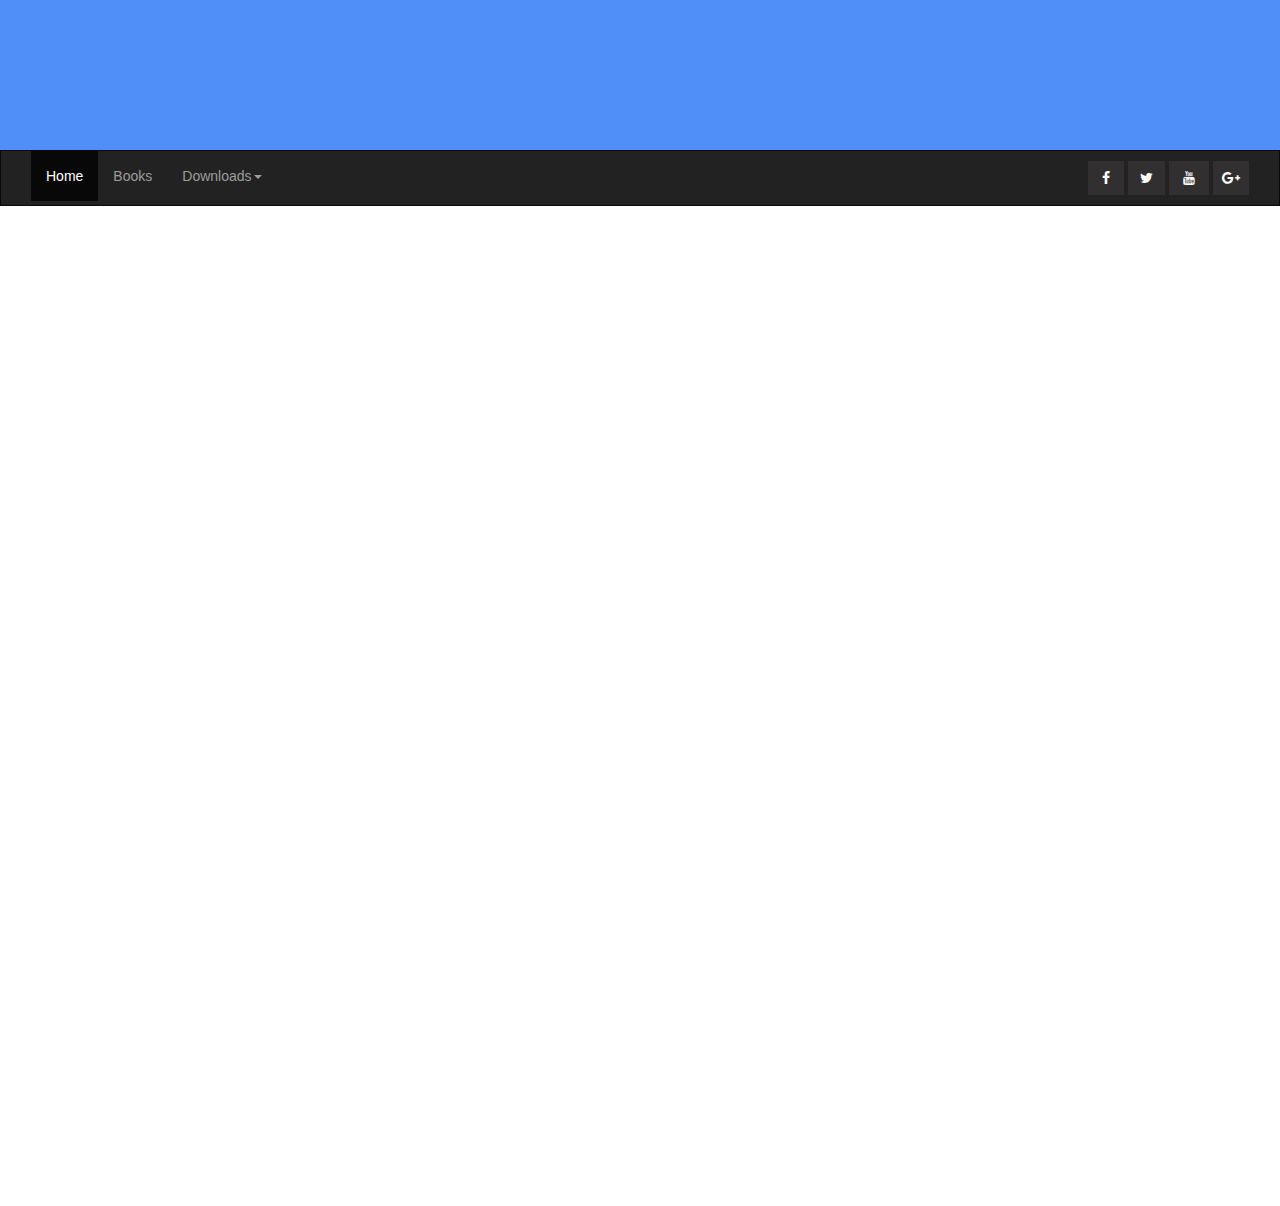
<file: books.html>
<!DOCTYPE html>
<html lang="en">
<head>
  <title>Bootstrap Example</title>
  <meta charset="utf-8">
  <meta name="viewport" content="width=device-width, initial-scale=1">
  <link rel="stylesheet" href="https://maxcdn.bootstrapcdn.com/bootstrap/3.3.7/css/bootstrap.min.css">
  <link rel="stylesheet" href="index.css">
  <script src="https://ajax.googleapis.com/ajax/libs/jquery/3.1.1/jquery.min.js"></script>
  <script src="https://maxcdn.bootstrapcdn.com/bootstrap/3.3.7/js/bootstrap.min.js"></script>
  <style>
    /* Remove the navbar's default margin-bottom and rounded borders */ 
    .navbar {
      margin-bottom: 0;
      border-radius: 0;
    }
    
    
  </style>
</head>
<body>
<div class="container-fluid" style="background-color:#4f8ff7;color:#fff;height:150px;">
  <script type="text/javascript" language="javascript">
      var aax_size='728x90';
      var aax_pubname = 'upscpoint-21';
      var aax_src='302';
    </script>
    <script type="text/javascript" language="javascript" src="http://c.amazon-adsystem.com/aax2/assoc.js"></script>

</div>
<nav class="navbar navbar-inverse" >
  <div class="container-fluid">
    <div class="navbar-header">
      <button type="button" class="navbar-toggle" data-toggle="collapse" data-target="#myNavbar">
        <span class="icon-bar"></span>
        <span class="icon-bar"></span>
        <span class="icon-bar"></span>                        
      </button>
	  
     
    </div>
    <div class="collapse navbar-collapse" id="myNavbar">
      <ul class="nav navbar-nav">
        <li class="active"><a href="index.html">Home</a></li>
		 <li><a href="books.html">Books</a></li>
          <li class="dropdown">
          <a class="dropdown-toggle" data-toggle="dropdown" href="#">Downloads<span class="caret"></span></a>
          <ul class="dropdown-menu">
            <li><a href="yojana.html">Yojana</a></li>
			 <li><a href="kurukshetra.html">Kurukshetra</a></li>
			  <li><a href="science.html">Science & Tech</a></li>
           
        
          </ul>
        </li>
        
      </ul>
      
	 <ul class="social-icons" style="float:right;">
        <li><a href="https://www.facebook.com/upscpoint/" class="social-icon"> <i class="fa fa-facebook"></i></a></li>
        <li><a href="https://twitter.com/upscpoint" class="social-icon"> <i class="fa fa-twitter"></i></a></li>
   
        <li><a href="https://www.youtube.com/upscpoint" class="social-icon"> <i class="fa fa-youtube"></i></a></li>
   
        <li><a href="https://plus.google.com/115233087358525547513" class="social-icon"> <i class="fa fa-google-plus"></i></a></li>
    </ul>


    </div>
  </div>
</nav>
<div class="container-fluid" style="height:1000px">
   <iframe style="width:120px;height:240px;" marginwidth="0" marginheight="0" scrolling="no" frameborder="0" src="//ws-in.amazon-adsystem.com/widgets/q?ServiceVersion=20070822&OneJS=1&Operation=GetAdHtml&MarketPlace=IN&source=ac&ref=tf_til&ad_type=product_link&tracking_id=upscpoint-21&marketplace=amazon&region=IN&placement=8179305627&asins=8179305627&linkId=ed653df7049409a7d50db6077630ac79&show_border=true&link_opens_in_new_window=true&price_color=333333&title_color=0066c0&bg_color=ffffff">
    how </iframe>
	<iframe style="width:120px;height:240px;" marginwidth="0" marginheight="0" scrolling="no" frameborder="0" src="//ws-in.amazon-adsystem.com/widgets/q?ServiceVersion=20070822&OneJS=1&Operation=GetAdHtml&MarketPlace=IN&source=ac&ref=tf_til&ad_type=product_link&tracking_id=upscpoint-21&marketplace=amazon&region=IN&placement=935260363X&asins=935260363X&linkId=cb401073bd04c699c0646bb0344a9e18&show_border=true&link_opens_in_new_window=true&price_color=333333&title_color=0066c0&bg_color=ffffff">
    </iframe>
	<iframe style="width:120px;height:240px;" marginwidth="0" marginheight="0" scrolling="no" frameborder="0" src="//ws-in.amazon-adsystem.com/widgets/q?ServiceVersion=20070822&OneJS=1&Operation=GetAdHtml&MarketPlace=IN&source=ac&ref=tf_til&ad_type=product_link&tracking_id=upscpoint-21&marketplace=amazon&region=IN&placement=8123023286&asins=8123023286&linkId=c0aea7f037f26fa5d6f78cf07299706e&show_border=true&link_opens_in_new_window=true&price_color=333333&title_color=0066c0&bg_color=ffffff">
    </iframe>
    <iframe style="width:120px;height:240px;" marginwidth="0" marginheight="0" scrolling="no" frameborder="0" src="//ws-in.amazon-adsystem.com/widgets/q?ServiceVersion=20070822&OneJS=1&Operation=GetAdHtml&MarketPlace=IN&source=ac&ref=tf_til&ad_type=product_link&tracking_id=upscpoint-21&marketplace=amazon&region=IN&placement=0195628160&asins=0195628160&linkId=4e646f1058c9a37f85b662f00f439529&show_border=true&link_opens_in_new_window=true&price_color=333333&title_color=0066c0&bg_color=ffffff">
    </iframe>
	<iframe style="width:120px;height:240px;" marginwidth="0" marginheight="0" scrolling="no" frameborder="0" src="//ws-in.amazon-adsystem.com/widgets/q?ServiceVersion=20070822&OneJS=1&Operation=GetAdHtml&MarketPlace=IN&source=ac&ref=tf_til&ad_type=product_link&tracking_id=upscpoint-21&marketplace=amazon&region=IN&placement=8125036849&asins=8125036849&linkId=4599b49ac9ad60295ecb7540c4af7e7d&show_border=true&link_opens_in_new_window=true&price_color=333333&title_color=0066c0&bg_color=ffffff">
    </iframe>
	<iframe style="width:120px;height:240px;" marginwidth="0" marginheight="0" scrolling="no" frameborder="0" src="//ws-in.amazon-adsystem.com/widgets/q?ServiceVersion=20070822&OneJS=1&Operation=GetAdHtml&MarketPlace=IN&source=ac&ref=tf_til&ad_type=product_link&tracking_id=upscpoint-21&marketplace=amazon&region=IN&placement=9352601653&asins=9352601653&linkId=cb4af00107b0b871b6e5572e37e81e44&show_border=true&link_opens_in_new_window=true&price_color=333333&title_color=0066c0&bg_color=ffffff">
    </iframe>
	<iframe style="width:120px;height:240px;" marginwidth="0" marginheight="0" scrolling="no" frameborder="0" src="//ws-in.amazon-adsystem.com/widgets/q?ServiceVersion=20070822&OneJS=1&Operation=GetAdHtml&MarketPlace=IN&source=ac&ref=tf_til&ad_type=product_link&tracking_id=upscpoint-21&marketplace=amazon&region=IN&placement=9332703760&asins=9332703760&linkId=7ed166090e7d4047ca40134e41840af3&show_border=true&link_opens_in_new_window=true&price_color=333333&title_color=0066c0&bg_color=ffffff">
    </iframe>
	<SCRIPT charset="utf-8" type="text/javascript" src="http://ws-in.amazon-adsystem.com/widgets/q?rt=tf_mfw&ServiceVersion=20070822&MarketPlace=IN&ID=V20070822%2FIN%2Fupscpoint-21%2F8001%2F334019ba-bd38-48fc-8f0e-7915f6bdfcd1"> </SCRIPT> <NOSCRIPT><A rel="nofollow" HREF="http://ws-in.amazon-adsystem.com/widgets/q?rt=tf_mfw&ServiceVersion=20070822&MarketPlace=IN&ID=V20070822%2FIN%2Fupscpoint-21%2F8001%2F334019ba-bd38-48fc-8f0e-7915f6bdfcd1&Operation=NoScript">Amazon.in Widgets</A></NOSCRIPT>
</div>
    

</body>
</html>
</file>
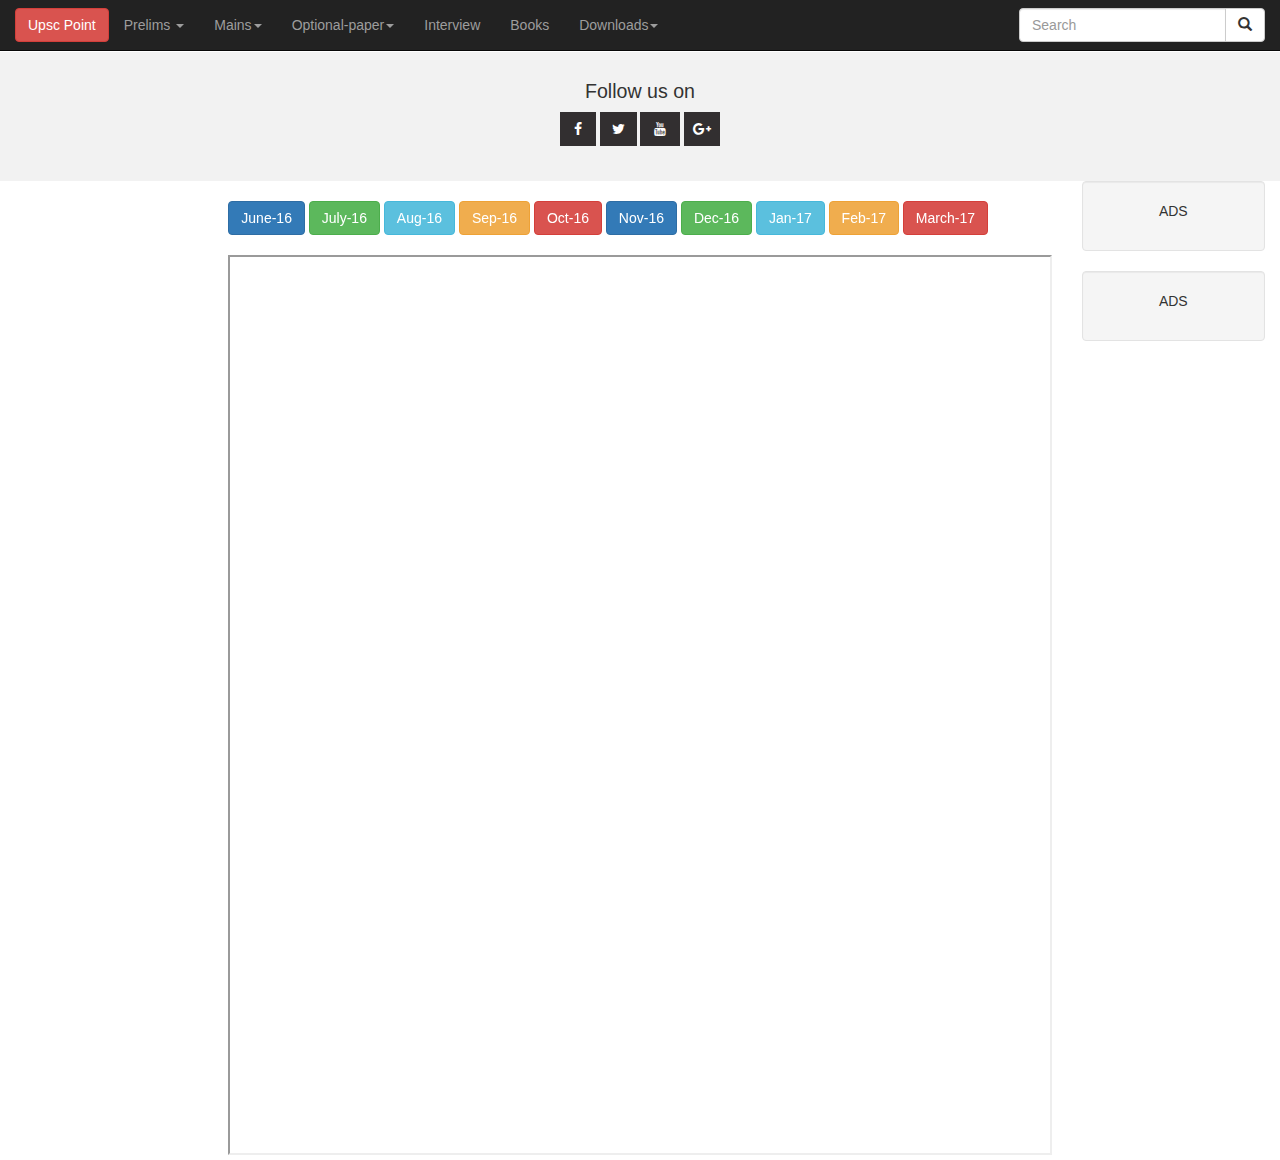
<file: interview.html>
<!DOCTYPE html>
<html lang="en">
<head>
  <title>Bootstrap Example</title>
  <meta charset="utf-8">
  <meta name="viewport" content="width=device-width, initial-scale=1">
  <link rel="stylesheet" href="https://maxcdn.bootstrapcdn.com/bootstrap/3.3.7/css/bootstrap.min.css">
  <link rel="stylesheet" href="index.css">
  <script src="https://ajax.googleapis.com/ajax/libs/jquery/3.1.1/jquery.min.js"></script>
  <script src="https://maxcdn.bootstrapcdn.com/bootstrap/3.3.7/js/bootstrap.min.js"></script>
  <style>
    /* Remove the navbar's default margin-bottom and rounded borders */ 
    .navbar {
      margin-bottom: 0;
      border-radius: 0;
    }
    
    /* Add a gray background color and some padding to the footer */
    footer {
      background-color: #f2f2f2;
      padding: 25px;
    }
  </style>
</head>
<body>

<nav class="navbar navbar-inverse navbar-fixed-top">
  <div class="container-fluid">
    <div class="navbar-header">
      <button type="button" class="navbar-toggle" data-toggle="collapse" data-target="#myNavbar">
        <span class="icon-bar"></span>
        <span class="icon-bar"></span>
        <span class="icon-bar"></span>                        
      </button>
       <button class="btn btn-danger navbar-btn"><a href="index.html">Upsc Point</a></button>
    </div>
    <div class="collapse navbar-collapse" id="myNavbar">
      <ul class="nav navbar-nav">
        
        <li class="dropdown">
          <a class="dropdown-toggle" data-toggle="dropdown" href="#">Prelims <span class="caret"></span></a>
          <ul class="dropdown-menu">
            <li><a href="pre-syllabus.html">Syllabus</a></li>
          
            <li><a href="pre-paper.html">Previous year paper</a></li>
          </ul>
        </li>
		<li class="dropdown">
          <a class="dropdown-toggle" data-toggle="dropdown" href="#">Mains<span class="caret"></span></a>
          <ul class="dropdown-menu">
             <li><a href="mains-syllabus.html">Syllabus</a></li>
           
            <li><a href="mains-paper.html">Previous year paper</a></li>
          </ul>
        </li>
		<li class="dropdown">
          <a class="dropdown-toggle" data-toggle="dropdown" href="#">Optional-paper<span class="caret"></span></a>
          <ul class="dropdown-menu">
            <li><a href="optional-syllabus.html">Syllabus</a></li>
           
            <li><a href="opt-paper.html">Previous year papers</a></li>
          </ul>
        </li>
		
		
      <li><a href="interview.html">Interview</a></li>
		 <li><a href="books.html">Books</a></li>
<li class="dropdown">
          <a class="dropdown-toggle" data-toggle="dropdown" href="#">Downloads<span class="caret"></span></a>
          <ul class="dropdown-menu">
            <li><a href="yojana.html">Yojana</a></li>
			 <li><a href="kurukshetra.html">Kurukshetra</a></li>
			  <li><a href="science.html">Science & Tech</a></li>
           
        
          </ul>
        </li>
        
      </ul>
      
	  <form class="navbar-form navbar-right">
  <div class="input-group">
    <input type="text" class="form-control" placeholder="Search">
    <div class="input-group-btn">
      <button class="btn btn-default" type="submit">
        <i class="glyphicon glyphicon-search"></i>
      </button>
    </div>
  </div>
</form>


    </div>
  </div>
</nav>
<footer class="text-center" style="margin-top:52px;">
  <div class="footer-social-icons">
    <h4 class="_14">Follow us on</h4>
    <ul class="social-icons">
        <li><a href="https://www.facebook.com/upscpoint/" class="social-icon"> <i class="fa fa-facebook"></i></a></li>
        <li><a href="https://twitter.com/upscpoint" class="social-icon"> <i class="fa fa-twitter"></i></a></li>
   
        <li><a href="https://www.youtube.com/upscpoint" class="social-icon"> <i class="fa fa-youtube"></i></a></li>
   
        <li><a href="https://plus.google.com/115233087358525547513" class="social-icon"> <i class="fa fa-google-plus"></i></a></li>
    </ul>
</div>
</footer>
<div class="container-fluid text-center" >    
  <div class="row content">
    <div class="col-sm-2 sidenav">
      
<canvas id="canvas" width="200" height="200"
style="background-color:white;">
</canvas>

<script>
var canvas = document.getElementById("canvas");
var ctx = canvas.getContext("2d");
var radius = canvas.height / 2;
ctx.translate(radius, radius);
radius = radius * 0.90
setInterval(drawClock, 1000);

function drawClock() {
  drawFace(ctx, radius);
  drawNumbers(ctx, radius);
  drawTime(ctx, radius);
}

function drawFace(ctx, radius) {
  var grad;
  ctx.beginPath();
  ctx.arc(0, 0, radius, 0, 2*Math.PI);
  ctx.fillStyle = 'white';
  ctx.fill();
  grad = ctx.createRadialGradient(0,0,radius*0.95, 0,0,radius*1.05);
  grad.addColorStop(0, '#333');
  grad.addColorStop(0.5, 'white');
  grad.addColorStop(1, '#333');
  ctx.strokeStyle = grad;
  ctx.lineWidth = radius*0.1;
  ctx.stroke();
  ctx.beginPath();
  ctx.arc(0, 0, radius*0.1, 0, 2*Math.PI);
  ctx.fillStyle = '#333';
  ctx.fill();
}

function drawNumbers(ctx, radius) {
  var ang;
  var num;
  ctx.font = radius*0.15 + "px arial";
  ctx.textBaseline="middle";
  ctx.textAlign="center";
  for(num = 1; num < 13; num++){
    ang = num * Math.PI / 6;
    ctx.rotate(ang);
    ctx.translate(0, -radius*0.85);
    ctx.rotate(-ang);
    ctx.fillText(num.toString(), 0, 0);
    ctx.rotate(ang);
    ctx.translate(0, radius*0.85);
    ctx.rotate(-ang);
  }
}

function drawTime(ctx, radius){
    var now = new Date();
    var hour = now.getHours();
    var minute = now.getMinutes();
    var second = now.getSeconds();
    //hour
    hour=hour%12;
    hour=(hour*Math.PI/6)+
    (minute*Math.PI/(6*60))+
    (second*Math.PI/(360*60));
    drawHand(ctx, hour, radius*0.5, radius*0.07);
    //minute
    minute=(minute*Math.PI/30)+(second*Math.PI/(30*60));
    drawHand(ctx, minute, radius*0.8, radius*0.07);
    // second
    second=(second*Math.PI/30);
    drawHand(ctx, second, radius*0.9, radius*0.02);
}

function drawHand(ctx, pos, length, width) {
    ctx.beginPath();
    ctx.lineWidth = width;
    ctx.lineCap = "round";
    ctx.moveTo(0,0);
    ctx.rotate(pos);
    ctx.lineTo(0, -length);
    ctx.stroke();
    ctx.rotate(-pos);
}
</script>
    </div>
    <div class="col-sm-8 text-left"> 
                
  <ul class="pagination">


<li><button type="button" class="btn btn-primary" onclick="document.getElementById('dis').src='https://docs.google.com/viewer?srcid=0Bzv6ooELvcKaNjZhMFJ3Y3dINDg&pid=explorer&efh=false&a=v&chrome=false&embedded=true'" >June-16</button></li>
<li><button type="button" class="btn btn-success" onclick="document.getElementById('dis').src='https://docs.google.com/viewer?srcid=0Bzv6ooELvcKaZXJxWktFZ0VOZ28&pid=explorer&efh=false&a=v&chrome=false&embedded=true'" >July-16</button></li>
<li><button type="button" class="btn btn-info" onclick="document.getElementById('dis').src='https://docs.google.com/viewer?srcid=0Bzv6ooELvcKaUXhTbl9HaTJjMVk&pid=explorer&efh=false&a=v&chrome=false&embedded=true'">Aug-16</button></li>
<li><button type="button" class="btn btn-warning" onclick="document.getElementById('dis').src='https://docs.google.com/viewer?srcid=0Bzv6ooELvcKaRUpVaGdIcnpQbm8&pid=explorer&efh=false&a=v&chrome=false&embedded=true'">Sep-16</button></li>
<li><button type="button" class="btn btn-danger"  onclick="document.getElementById('dis').src='https://docs.google.com/viewer?srcid=0Bzv6ooELvcKaZ1ItQzdUT3VTZ0U&pid=explorer&efh=false&a=v&chrome=false&embedded=true'">Oct-16</button></li>

<li><button type="button" class="btn btn-primary"  onclick="document.getElementById('dis').src='https://docs.google.com/viewer?srcid=0Bzv6ooELvcKaRUpVaGdIcnpQbm8&pid=explorer&efh=false&a=v&chrome=false&embedded=true'">Nov-16</button></li>
<li><button type="button" class="btn btn-success"  onclick="document.getElementById('dis').src='https://docs.google.com/viewer?srcid=0Bzv6ooELvcKaeWN0bGlCZERLQzA&pid=explorer&efh=false&a=v&chrome=false&embedded=true'">Dec-16</button></li>
<li><button type="button" class="btn btn-info" onclick="document.getElementById('dis').src='https://docs.google.com/viewer?srcid=0Bzv6ooELvcKaeWN0bGlCZERLQzA&pid=explorer&efh=false&a=v&chrome=false&embedded=true'">Jan-17</button></li>
<li><button type="button" class="btn btn-warning" onclick="document.getElementById('dis').src='https://docs.google.com/viewer?srcid=0Bzv6ooELvcKaeWN0bGlCZERLQzA&pid=explorer&efh=false&a=v&chrome=false&embedded=true'">Feb-17</button></li>
<li><button type="button" class="btn btn-danger" onclick="document.getElementById('dis').src='https://docs.google.com/viewer?srcid=0Bzv6ooELvcKaeWN0bGlCZERLQzA&pid=explorer&efh=false&a=v&chrome=false&embedded=true'">March-17</button></li>

  </ul>
 
	 <iframe id="dis" src="https://docs.google.com/viewer?srcid=0Bzv6ooELvcKaVnBBU0cxZkNjX0U&pid=explorer&efh=false&a=v&chrome=false&embedded=true" width="100%" height="900px"></iframe>
    </div>
	
	
    <div class="col-sm-2 sidenav">
      <div class="well">
        <p>ADS</p>
      </div>
      <div class="well">
        <p>ADS</p>
      </div>
    </div>
  </div>
</div>

<!-- Footer -->

</body>
</html>
</file>
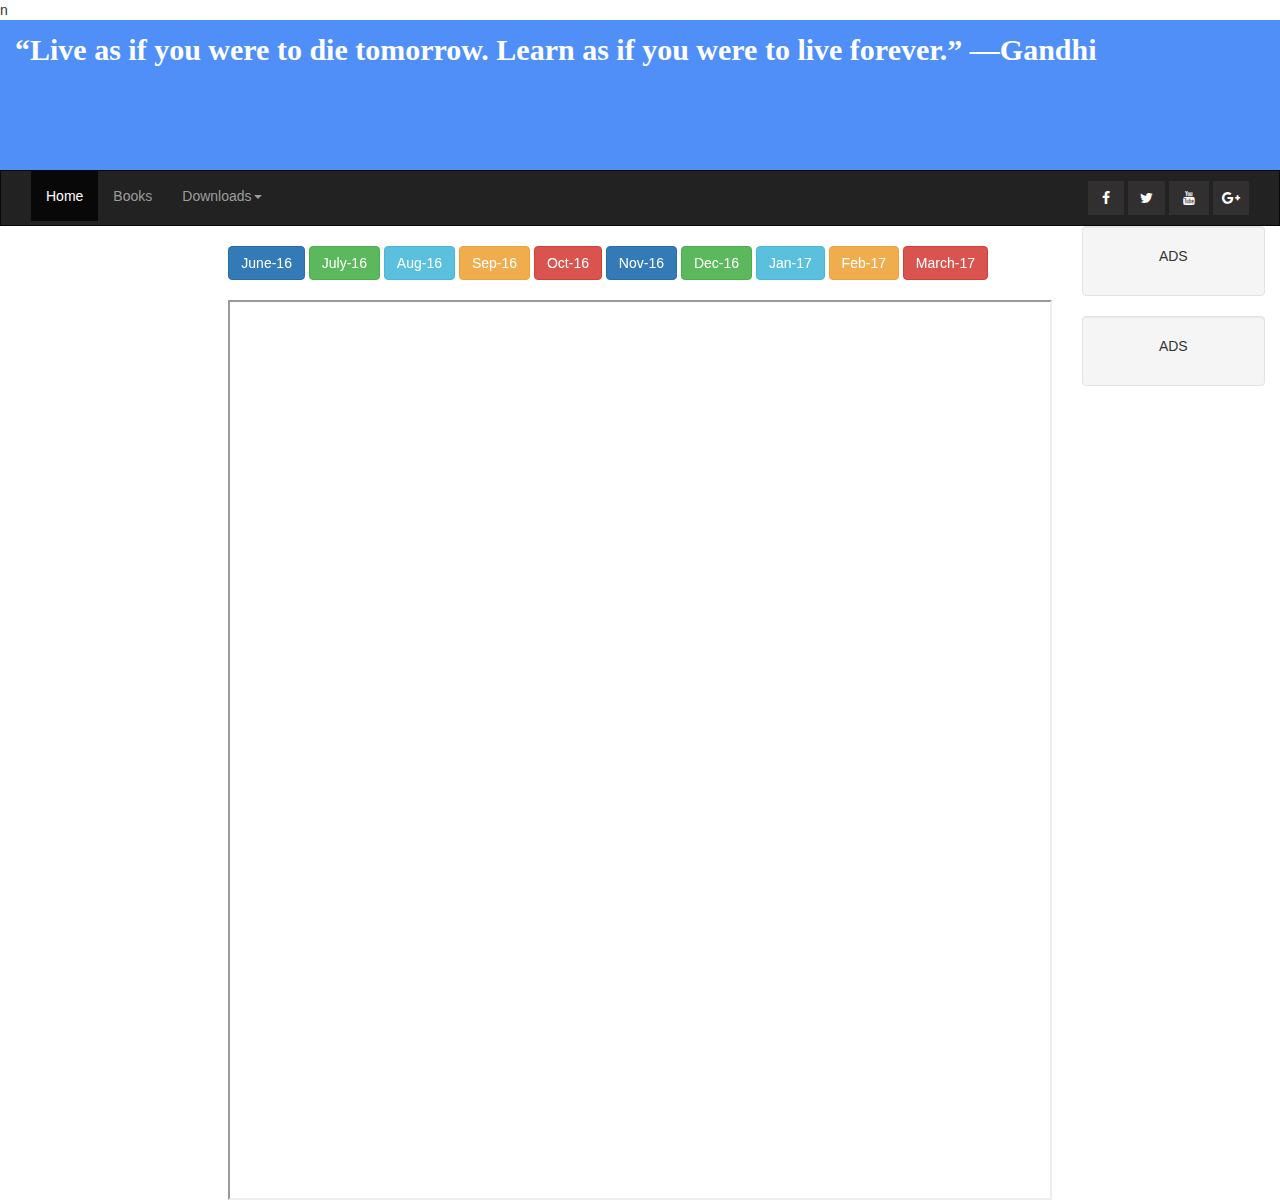
<file: kurukshetra.html>
n<!DOCTYPE html>
<html lang="en">
<head>
  <title>Bootstrap Example</title>
  <meta charset="utf-8">
  <meta name="viewport" content="width=device-width, initial-scale=1">
  <link rel="stylesheet" href="https://maxcdn.bootstrapcdn.com/bootstrap/3.3.7/css/bootstrap.min.css">
  <link rel="stylesheet" href="index.css">
  <script src="https://ajax.googleapis.com/ajax/libs/jquery/3.1.1/jquery.min.js"></script>
  <script src="https://maxcdn.bootstrapcdn.com/bootstrap/3.3.7/js/bootstrap.min.js"></script>
  <style>
    /* Remove the navbar's default margin-bottom and rounded borders */ 
    .navbar {
      margin-bottom: 0;
      border-radius: 0;
    }
    
    /* Add a gray background color and some padding to the footer */
    footer {
      background-color: #f2f2f2;
      padding: 25px;
    }
  </style>
</head>
<body>
<div class="container-fluid" style="background-color:#4f8ff7;color:#fff;height:150px;">
  
    <h2  style=" font-family: Snell Roundhand, cursive;font-weight: bold;color:#ffffff;">“Live as if you were to die tomorrow. Learn as if you were to live forever.” —Gandhi</h2>
    

</div>
<nav class="navbar navbar-inverse" >
  <div class="container-fluid">
    <div class="navbar-header">
      <button type="button" class="navbar-toggle" data-toggle="collapse" data-target="#myNavbar">
        <span class="icon-bar"></span>
        <span class="icon-bar"></span>
        <span class="icon-bar"></span>                        
      </button>
	  
     
    </div>
    <div class="collapse navbar-collapse" id="myNavbar">
      <ul class="nav navbar-nav">
        <li class="active"><a href="index.html">Home</a></li>
		 <li><a href="books.html">Books</a></li>
          <li class="dropdown">
          <a class="dropdown-toggle" data-toggle="dropdown" href="#">Downloads<span class="caret"></span></a>
          <ul class="dropdown-menu">
            <li><a href="yojana.html">Yojana</a></li>
			 <li><a href="kurukshetra.html">Kurukshetra</a></li>
			  <li><a href="science.html">Science & Tech</a></li>
           
        
          </ul>
        </li>
        
      </ul>
      
	 <ul class="social-icons" style="float:right;">
        <li><a href="https://www.facebook.com/upscpoint/" class="social-icon"> <i class="fa fa-facebook"></i></a></li>
        <li><a href="https://twitter.com/upscpoint" class="social-icon"> <i class="fa fa-twitter"></i></a></li>
   
        <li><a href="https://www.youtube.com/upscpoint" class="social-icon"> <i class="fa fa-youtube"></i></a></li>
   
        <li><a href="https://plus.google.com/115233087358525547513" class="social-icon"> <i class="fa fa-google-plus"></i></a></li>
    </ul>


    </div>
  </div>
</nav>

<div class="container-fluid text-center" >    
  <div class="row content">
    <div class="col-sm-2 sidenav">
      
<canvas id="canvas" width="200" height="200"
style="background-color:white;">
</canvas>

<script>
var canvas = document.getElementById("canvas");
var ctx = canvas.getContext("2d");
var radius = canvas.height / 2;
ctx.translate(radius, radius);
radius = radius * 0.90
setInterval(drawClock, 1000);

function drawClock() {
  drawFace(ctx, radius);
  drawNumbers(ctx, radius);
  drawTime(ctx, radius);
}

function drawFace(ctx, radius) {
  var grad;
  ctx.beginPath();
  ctx.arc(0, 0, radius, 0, 2*Math.PI);
  ctx.fillStyle = 'white';
  ctx.fill();
  grad = ctx.createRadialGradient(0,0,radius*0.95, 0,0,radius*1.05);
  grad.addColorStop(0, '#333');
  grad.addColorStop(0.5, 'white');
  grad.addColorStop(1, '#333');
  ctx.strokeStyle = grad;
  ctx.lineWidth = radius*0.1;
  ctx.stroke();
  ctx.beginPath();
  ctx.arc(0, 0, radius*0.1, 0, 2*Math.PI);
  ctx.fillStyle = '#333';
  ctx.fill();
}

function drawNumbers(ctx, radius) {
  var ang;
  var num;
  ctx.font = radius*0.15 + "px arial";
  ctx.textBaseline="middle";
  ctx.textAlign="center";
  for(num = 1; num < 13; num++){
    ang = num * Math.PI / 6;
    ctx.rotate(ang);
    ctx.translate(0, -radius*0.85);
    ctx.rotate(-ang);
    ctx.fillText(num.toString(), 0, 0);
    ctx.rotate(ang);
    ctx.translate(0, radius*0.85);
    ctx.rotate(-ang);
  }
}

function drawTime(ctx, radius){
    var now = new Date();
    var hour = now.getHours();
    var minute = now.getMinutes();
    var second = now.getSeconds();
    //hour
    hour=hour%12;
    hour=(hour*Math.PI/6)+
    (minute*Math.PI/(6*60))+
    (second*Math.PI/(360*60));
    drawHand(ctx, hour, radius*0.5, radius*0.07);
    //minute
    minute=(minute*Math.PI/30)+(second*Math.PI/(30*60));
    drawHand(ctx, minute, radius*0.8, radius*0.07);
    // second
    second=(second*Math.PI/30);
    drawHand(ctx, second, radius*0.9, radius*0.02);
}

function drawHand(ctx, pos, length, width) {
    ctx.beginPath();
    ctx.lineWidth = width;
    ctx.lineCap = "round";
    ctx.moveTo(0,0);
    ctx.rotate(pos);
    ctx.lineTo(0, -length);
    ctx.stroke();
    ctx.rotate(-pos);
}
</script>
    </div>
    <div class="col-sm-8 text-left"> 
                
  <ul class="pagination">


<li><button type="button" class="btn btn-primary" onclick="document.getElementById('dis').src='https://docs.google.com/viewer?srcid=0Bzv6ooELvcKaNjZhMFJ3Y3dINDg&pid=explorer&efh=false&a=v&chrome=false&embedded=true'" >June-16</button></li>
<li><button type="button" class="btn btn-success" onclick="document.getElementById('dis').src='https://docs.google.com/viewer?srcid=0Bzv6ooELvcKaZXJxWktFZ0VOZ28&pid=explorer&efh=false&a=v&chrome=false&embedded=true'" >July-16</button></li>
<li><button type="button" class="btn btn-info" onclick="document.getElementById('dis').src='https://docs.google.com/viewer?srcid=0Bzv6ooELvcKaUXhTbl9HaTJjMVk&pid=explorer&efh=false&a=v&chrome=false&embedded=true'">Aug-16</button></li>
<li><button type="button" class="btn btn-warning" onclick="document.getElementById('dis').src='https://docs.google.com/viewer?srcid=0Bzv6ooELvcKaRUpVaGdIcnpQbm8&pid=explorer&efh=false&a=v&chrome=false&embedded=true'">Sep-16</button></li>
<li><button type="button" class="btn btn-danger"  onclick="document.getElementById('dis').src='https://docs.google.com/viewer?srcid=0Bzv6ooELvcKaZ1ItQzdUT3VTZ0U&pid=explorer&efh=false&a=v&chrome=false&embedded=true'">Oct-16</button></li>

<li><button type="button" class="btn btn-primary"  onclick="document.getElementById('dis').src='https://docs.google.com/viewer?srcid=0Bzv6ooELvcKaRUpVaGdIcnpQbm8&pid=explorer&efh=false&a=v&chrome=false&embedded=true'">Nov-16</button></li>
<li><button type="button" class="btn btn-success"  onclick="document.getElementById('dis').src='https://docs.google.com/viewer?srcid=0Bzv6ooELvcKaeWN0bGlCZERLQzA&pid=explorer&efh=false&a=v&chrome=false&embedded=true'">Dec-16</button></li>
<li><button type="button" class="btn btn-info" onclick="document.getElementById('dis').src='https://docs.google.com/viewer?srcid=0Bzv6ooELvcKaeWN0bGlCZERLQzA&pid=explorer&efh=false&a=v&chrome=false&embedded=true'">Jan-17</button></li>
<li><button type="button" class="btn btn-warning" onclick="document.getElementById('dis').src='https://docs.google.com/viewer?srcid=0Bzv6ooELvcKaeWN0bGlCZERLQzA&pid=explorer&efh=false&a=v&chrome=false&embedded=true'">Feb-17</button></li>
<li><button type="button" class="btn btn-danger" onclick="document.getElementById('dis').src='https://docs.google.com/viewer?srcid=0Bzv6ooELvcKaeWN0bGlCZERLQzA&pid=explorer&efh=false&a=v&chrome=false&embedded=true'">March-17</button></li>

  </ul>
 
	 <iframe id="dis" src="https://docs.google.com/viewer?srcid=0Bzv6ooELvcKaVnBBU0cxZkNjX0U&pid=explorer&efh=false&a=v&chrome=false&embedded=true" width="100%" height="900px"></iframe>
    </div>
	
	
    <div class="col-sm-2 sidenav">
      <div class="well">
        <p>ADS</p>
      </div>
      <div class="well">
        <p>ADS</p>
      </div>
    </div>
  </div>
</div>

<!-- Footer -->

</body>
</html>
</file>
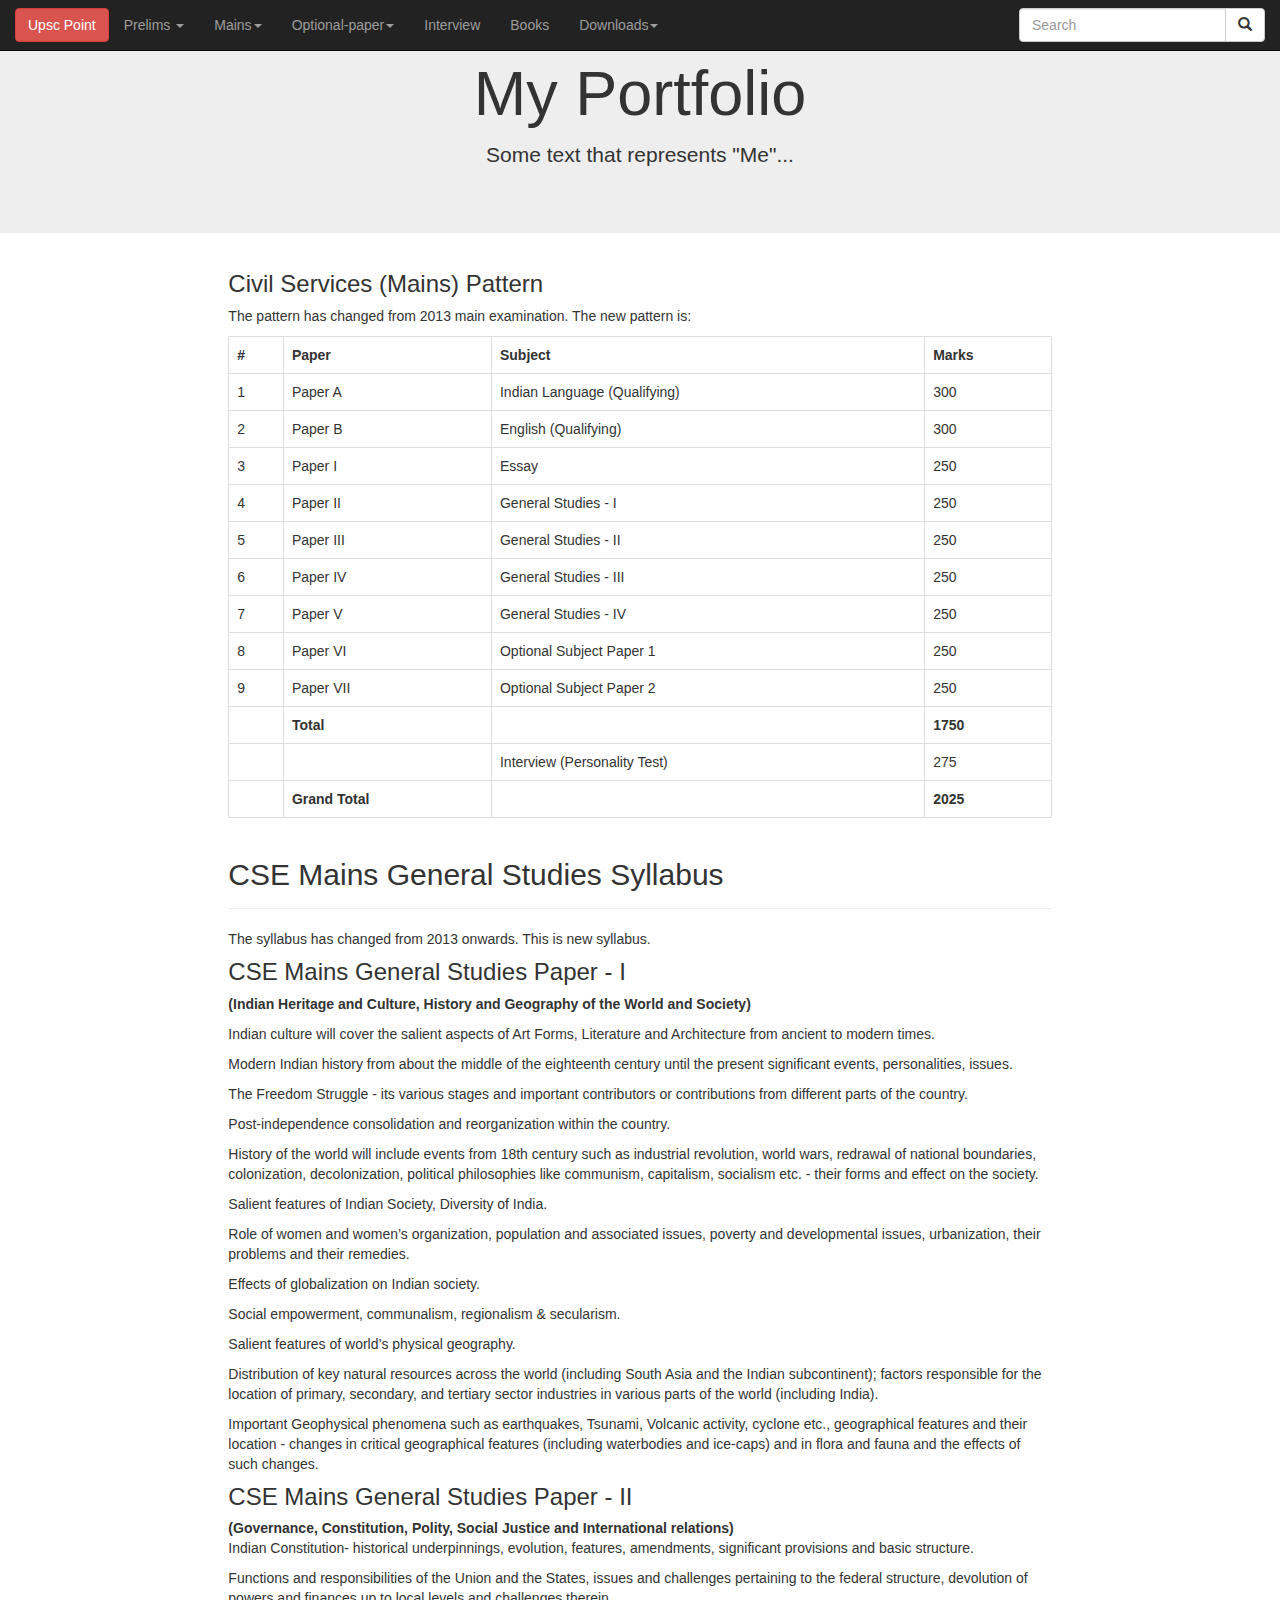
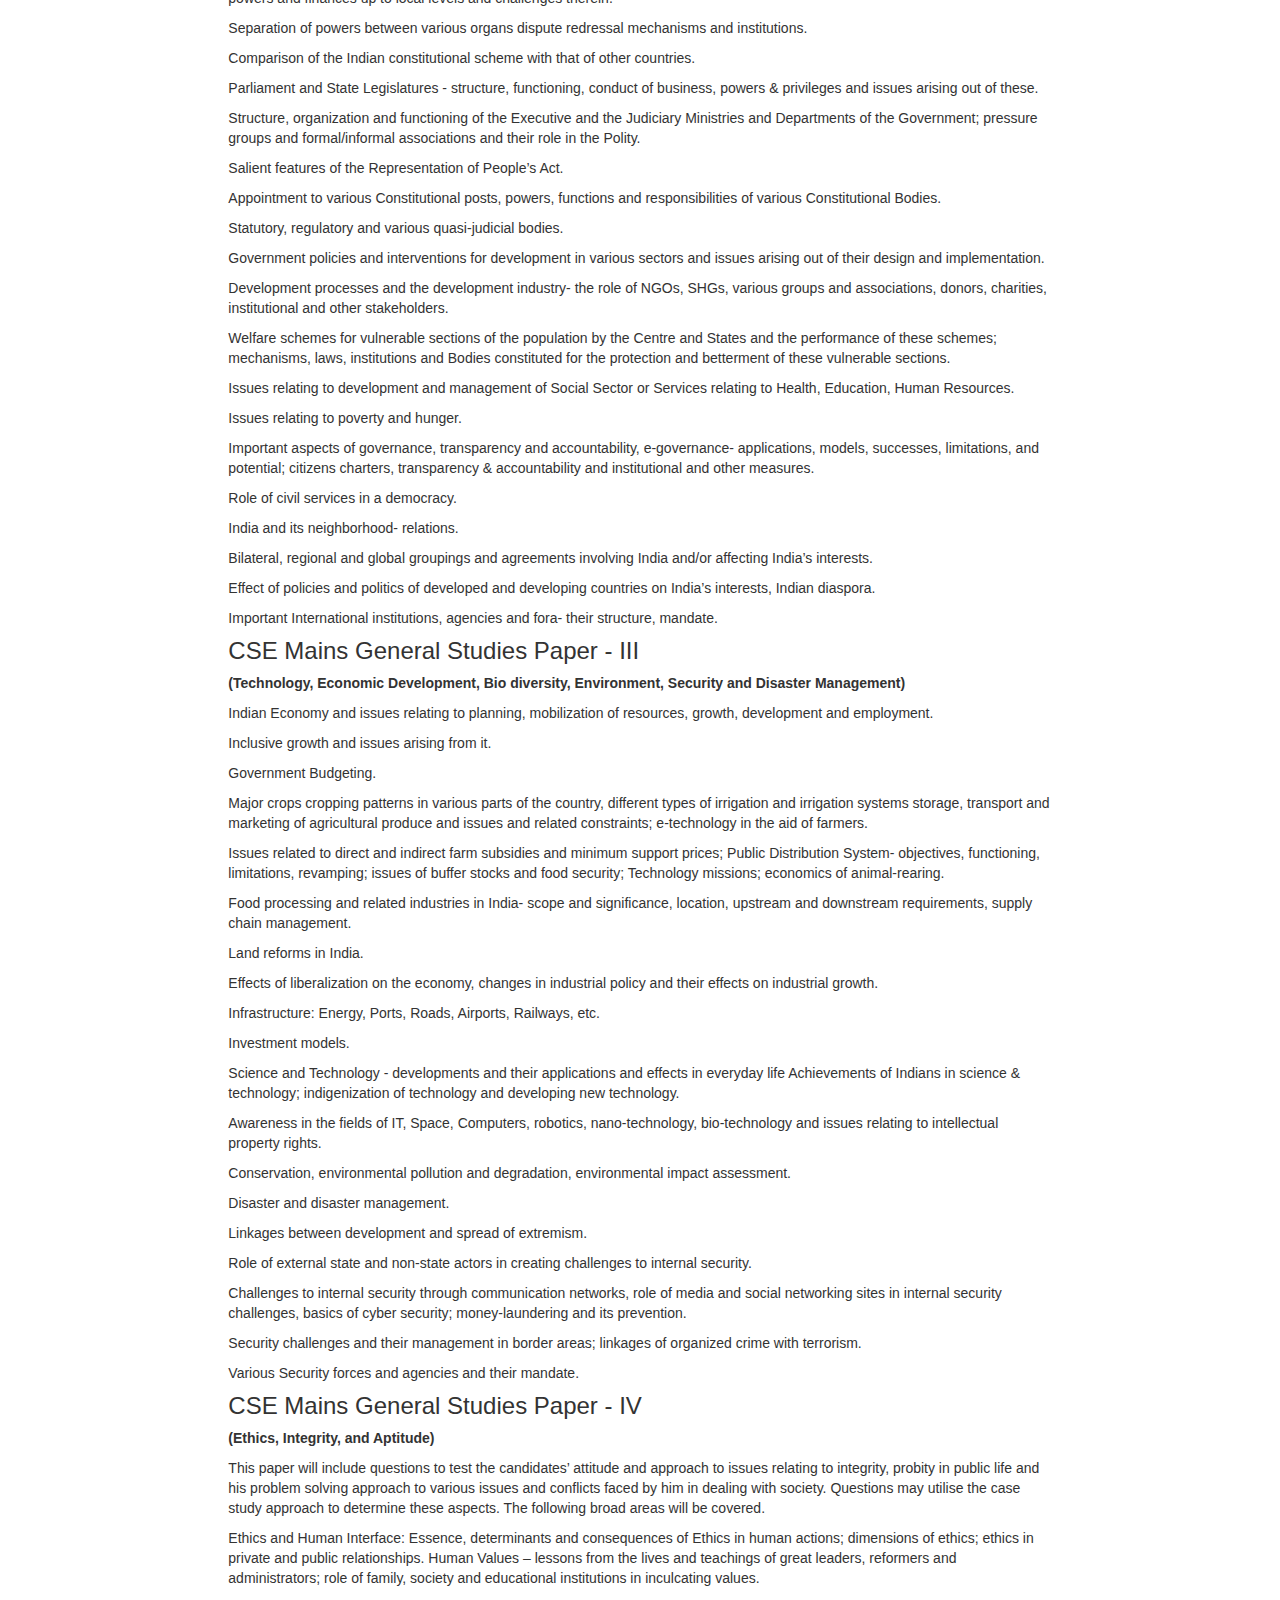
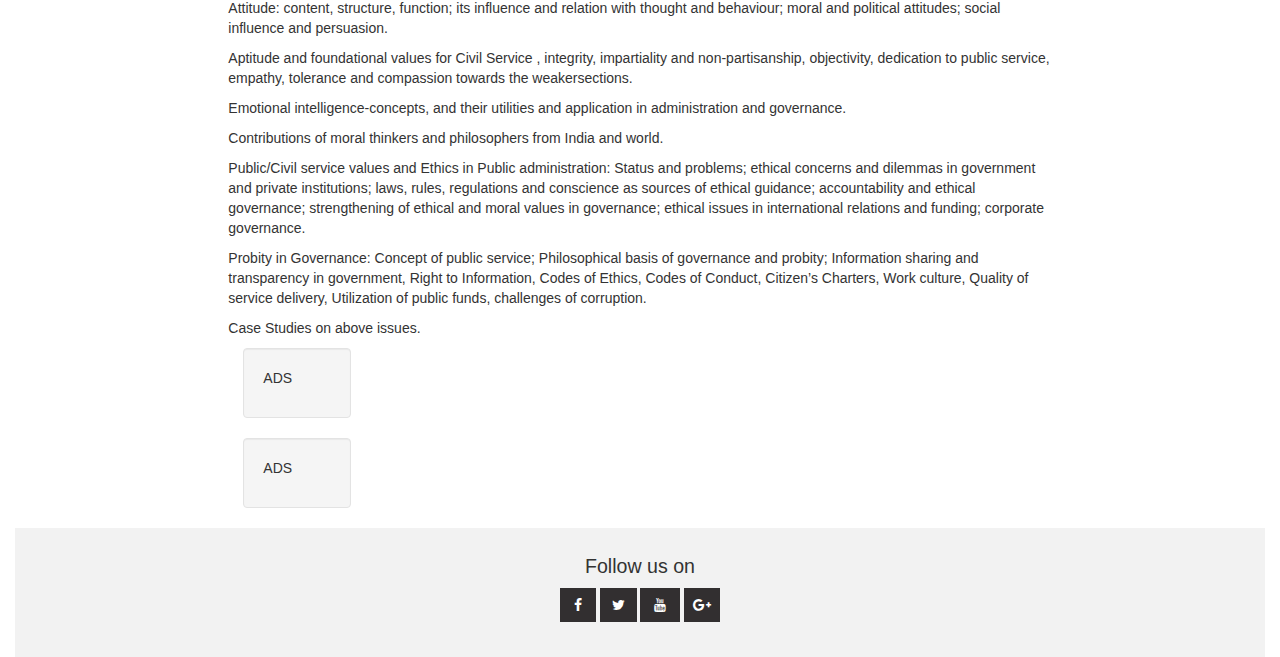
<file: mains-syllabus.html>
<!DOCTYPE html>
<html lang="en">
<head>
  <title>Bootstrap Example</title>
  <meta charset="utf-8">
  <meta name="viewport" content="width=device-width, initial-scale=1">
  <link rel="stylesheet" href="https://maxcdn.bootstrapcdn.com/bootstrap/3.3.7/css/bootstrap.min.css">
  <link rel="stylesheet" href="index.css">
  <script src="https://ajax.googleapis.com/ajax/libs/jquery/3.1.1/jquery.min.js"></script>
  <script src="https://maxcdn.bootstrapcdn.com/bootstrap/3.3.7/js/bootstrap.min.js"></script>
  <style>
    /* Remove the navbar's default margin-bottom and rounded borders */ 
    .navbar {
      margin-bottom: 0;
      border-radius: 0;
    }
    
    /* Add a gray background color and some padding to the footer */
    footer {
      background-color: #f2f2f2;
      padding: 25px;
    }
  </style>
</head>
<body>

<nav class="navbar navbar-inverse navbar-fixed-top">
  <div class="container-fluid">
    <div class="navbar-header">
      <button type="button" class="navbar-toggle" data-toggle="collapse" data-target="#myNavbar">
        <span class="icon-bar"></span>
        <span class="icon-bar"></span>
        <span class="icon-bar"></span>                        
      </button>
       <button class="btn btn-danger navbar-btn"><a href="index.html">Upsc Point</a></button>
    </div>
    <div class="collapse navbar-collapse" id="myNavbar">
      <ul class="nav navbar-nav">
        
        <li class="dropdown">
          <a class="dropdown-toggle" data-toggle="dropdown" href="#">Prelims <span class="caret"></span></a>
          <ul class="dropdown-menu">
            <li><a href="pre-syllabus.html">Syllabus</a></li>
          
            <li><a href="pre-paper.html">Previous year paper</a></li>
          </ul>
        </li>
		<li class="dropdown">
          <a class="dropdown-toggle" data-toggle="dropdown" href="#">Mains<span class="caret"></span></a>
          <ul class="dropdown-menu">
             <li><a href="mains-syllabus.html">Syllabus</a></li>
           
            <li><a href="mains-paper.html">Previous year paper</a></li>
          </ul>
        </li>
		<li class="dropdown">
          <a class="dropdown-toggle" data-toggle="dropdown" href="#">Optional-paper<span class="caret"></span></a>
          <ul class="dropdown-menu">
            <li><a href="optional-syllabus.html">Syllabus</a></li>
           
            <li><a href="opt-paper.html">Previous year papers</a></li>
          </ul>
        </li>
		
		
      <li><a href="interview.html">Interview</a></li>
		 <li><a href="books.html">Books</a></li>
<li class="dropdown">
          <a class="dropdown-toggle" data-toggle="dropdown" href="#">Downloads<span class="caret"></span></a>
          <ul class="dropdown-menu">
            <li><a href="yojana.html">Yojana</a></li>
			 <li><a href="kurukshetra.html">Kurukshetra</a></li>
			  <li><a href="science.html">Science & Tech</a></li>
           
        
          </ul>
        </li>
        
      </ul>
      
	  <form class="navbar-form navbar-right">
  <div class="input-group">
    <input type="text" class="form-control" placeholder="Search">
    <div class="input-group-btn">
      <button class="btn btn-default" type="submit">
        <i class="glyphicon glyphicon-search"></i>
      </button>
    </div>
  </div>
</form>


    </div>
  </div>
</nav>
<div class="jumbotron">
  <div class="container text-center">
    <h1>My Portfolio</h1>      
    <p>Some text that represents "Me"...</p>
  </div>
</div>
<div class="container-fluid text-center">    
  <div class="row content">
    <div class="col-sm-2 sidenav">
      <p><a href="#">Link</a></p>
      <p><a href="#">Link</a></p>
      <p><a href="#">Link</a></p>
    </div>
    <div class="col-sm-8 text-left"> 
	<h3>Civil Services (Mains) Pattern</h3>
<p>The pattern has changed from 2013 main examination. The new pattern is: </p>
<table class="table table-bordered table-hover">
<tbody>
<tr>
<td><strong>#</strong></td>
<td><strong>Paper</strong></td>
<td><strong>Subject</strong></td>
<td><strong>Marks</strong></td>
</tr>
<tr>
<td>1</td>
<td>Paper A</td>
<td>Indian Language (Qualifying)</td>
<td>300</td>
</tr>
<tr>
<td>2</td>
<td>Paper B</td>
<td>English (Qualifying)</td>
<td>300</td>
</tr>
<tr>
<td>3</td>
<td>Paper I</td>
<td>Essay</td>
<td>250</td>
</tr>
<tr>
<td>4</td>
<td>Paper II</td>
<td>General Studies - I</td>
<td>250</td>
</tr>
<tr>
<td>5</td>
<td>Paper III</td>
<td>General Studies - II</td>
<td>250</td>
</tr>
<tr>
<td>6</td>
<td>Paper IV</td>
<td>General Studies - III</td>
<td>250</td>
</tr>
<tr>
<td>7</td>
<td>Paper V</td>
<td>General Studies - IV</td>
<td>250</td>
</tr>
<tr>
<td>8</td>
<td>Paper VI</td>
<td>Optional Subject Paper 1</td>
<td>250</td>
</tr>
<tr>
<td>9</td>
<td>Paper VII</td>
<td>Optional Subject Paper 2</td>
<td>250</td>
</tr>
<tr>
<td><strong> </strong></td>
<td><strong>Total</strong></td>
<td><strong> </strong></td>
<td><strong>1750</strong></td>
</tr>
<tr>
<td> </td>
<td> </td>
<td>Interview (Personality Test)</td>
<td>275</td>
</tr>
<tr>
<td> </td>
<td><strong>Grand Total</strong></td>
<td><strong> </strong></td>
<td><strong>2025</strong></td>
</tr>
</tbody>
</table>



	<div class="page-header">
					<h2 itemprop="headline">
				CSE Mains General Studies Syllabus			</h2>
									</div>
					
	
	
				
								<div itemprop="articleBody">
		<p align="justify">The syllabus has changed from 2013 onwards. This is new syllabus.</p>
<h3>CSE Mains General Studies Paper - I</h3>
<p align="justify"><strong>(Indian Heritage and Culture, History and Geography of the World and Society)</strong></p>
<ul>
<li>Indian culture will cover the salient aspects of Art Forms, Literature and Architecture from ancient to modern times.</li>
</ul>
<ul>
<li>Modern Indian history from about the middle of the eighteenth century until the present significant events, personalities, issues.</li>
</ul>
<ul>
<li>The Freedom Struggle - its various stages and important contributors or contributions from different parts of the country.</li>
</ul>
<ul>
<li>Post-independence consolidation and reorganization within the country.</li>
</ul>
<ul>
<li>History of the world will include events from 18th century such as industrial revolution, world wars, redrawal of national boundaries, colonization, decolonization, political philosophies like communism, capitalism, socialism etc. - their forms and effect on the society.</li>
</ul>
<ul>
<li>Salient features of Indian Society, Diversity of India.</li>
</ul>
<ul>
<li>Role of women and women’s organization, population and associated issues, poverty and developmental issues, urbanization, their problems and their remedies.</li>
</ul>
<ul>
<li>Effects of globalization on Indian society.</li>
</ul>
<ul>
<li>Social empowerment, communalism, regionalism &amp; secularism.</li>
</ul>
<ul>
<li>Salient features of world’s physical geography.</li>
</ul>
<ul>
<li>Distribution of key natural resources across the world (including South Asia and the Indian subcontinent); factors responsible for the location of primary, secondary, and tertiary sector industries in various parts of the world (including India).</li>
</ul>
<ul>
<li>Important Geophysical phenomena such as earthquakes, Tsunami, Volcanic activity, cyclone etc., geographical features and their location - changes in critical geographical features (including waterbodies and ice-caps) and in flora and fauna and the effects of such changes.</li>
</ul>
<h3>CSE Mains General Studies Paper - II</h3>
<div><strong>(Governance, Constitution, Polity, Social Justice and International relations)</strong></div>
<ul>
<li>Indian Constitution- historical underpinnings, evolution, features, amendments, significant provisions and basic structure. </li>
</ul>
<ul>
<li>Functions and responsibilities of the Union and the States, issues and challenges pertaining to the federal structure, devolution of powers and finances up to local levels and challenges therein.</li>
</ul>
<ul>
<li>Separation of powers between various organs dispute redressal mechanisms and institutions. </li>
</ul>
<ul>
<li>Comparison of the Indian constitutional scheme with that of other countries.</li>
</ul>
<ul>
<li>Parliament and State Legislatures - structure, functioning, conduct of business, powers &amp; privileges and issues arising out of these. </li>
</ul>
<ul>
<li>Structure, organization and functioning of the Executive and the Judiciary Ministries and Departments of the Government; pressure groups and formal/informal associations and their role in the Polity. </li>
</ul>
<ul>
<li>Salient features of the Representation of People’s Act.</li>
</ul>
<ul>
<li>Appointment to various Constitutional posts, powers, functions and responsibilities of various Constitutional Bodies. </li>
</ul>
<ul>
<li>Statutory, regulatory and various quasi-judicial bodies. </li>
</ul>
<ul>
<li>Government policies and interventions for development in various sectors and issues arising out of their design and implementation. </li>
</ul>
<ul>
<li>Development processes and the development industry- the role of NGOs, SHGs, various groups and associations, donors, charities, institutional and other stakeholders.</li>
</ul>
<ul>
<li>Welfare schemes for vulnerable sections of the population by the Centre and States and the performance of these schemes; mechanisms, laws, institutions and Bodies constituted for the protection and betterment of these vulnerable sections. </li>
</ul>
<ul>
<li>Issues relating to development and management of Social Sector or Services relating to Health, Education, Human Resources. </li>
</ul>
<ul>
<li>Issues relating to poverty and hunger. </li>
</ul>
<ul>
<li>Important aspects of governance, transparency and accountability, e-governance- applications, models, successes, limitations, and potential; citizens charters, transparency &amp; accountability and institutional and other measures.</li>
</ul>
<ul>
<li>Role of civil services in a democracy. </li>
</ul>
<ul>
<li>India and its neighborhood- relations. </li>
</ul>
<ul>
<li>Bilateral, regional and global groupings and agreements involving India and/or affecting India’s interests. </li>
</ul>
<ul>
<li>Effect of policies and politics of developed and developing countries on India’s interests, Indian diaspora.</li>
</ul>
<ul>
<li>Important International institutions, agencies and fora- their structure, mandate.</li>
</ul>
<h3>CSE Mains General Studies Paper - III</h3>
<p><strong>(Technology, Economic Development, Bio diversity, Environment, Security and Disaster Management)</strong></p>
<div>
<ul>
<li>Indian Economy and issues relating to planning, mobilization of resources, growth, development and employment. </li>
</ul>
<ul>
<li>Inclusive growth and issues arising from it. </li>
</ul>
<ul>
<li>Government Budgeting. </li>
</ul>
<ul>
<li>Major crops cropping patterns in various parts of the country, different types of irrigation and irrigation systems storage, transport and marketing of agricultural produce and issues and related constraints; e-technology in the aid of farmers.</li>
</ul>
<ul>
<li>Issues related to direct and indirect farm subsidies and minimum support prices; Public Distribution System- objectives, functioning, limitations, revamping; issues of buffer stocks and food security; Technology missions; economics of animal-rearing. </li>
</ul>
<ul>
<li>Food processing and related industries in India- scope and significance, location, upstream and downstream requirements, supply chain management.</li>
</ul>
<ul>
<li>Land reforms in India.</li>
</ul>
<ul>
<li>Effects of liberalization on the economy, changes in industrial policy and their effects on industrial growth. </li>
</ul>
<ul>
<li>Infrastructure: Energy, Ports, Roads, Airports, Railways, etc. </li>
</ul>
<ul>
<li>Investment models. </li>
</ul>
<ul>
<li>Science and Technology - developments and their applications and effects in everyday life Achievements of Indians in science &amp; technology; indigenization of technology and developing new technology. </li>
</ul>
<ul>
<li>Awareness in the fields of IT, Space, Computers, robotics, nano-technology, bio-technology and issues relating to intellectual property rights. </li>
</ul>
<ul>
<li>Conservation, environmental pollution and degradation, environmental impact assessment.</li>
</ul>
<ul>
<li>Disaster and disaster management.</li>
</ul>
<ul>
<li>Linkages between development and spread of extremism. </li>
</ul>
<ul>
<li>Role of external state and non-state actors in creating challenges to internal security. </li>
</ul>
<ul>
<li>Challenges to internal security through communication networks, role of media and social networking sites in internal security challenges, basics of cyber security; money-laundering and its prevention. </li>
</ul>
<ul>
<li>Security challenges and their management in border areas; linkages of organized crime with terrorism.</li>
</ul>
<ul>
<li>Various Security forces and agencies and their mandate.</li>
</ul>
<h3>CSE Mains General Studies Paper - IV</h3>
<p><strong>(Ethics, Integrity, and Aptitude)</strong></p>
<p>This paper will include questions to test the candidates’ attitude and approach to issues relating to integrity, probity in public life and his problem solving approach to various issues and conflicts faced by him in dealing with society. Questions may utilise the case study approach to determine these aspects. The following broad areas will be covered.</p>
<ul>
<li>Ethics and Human Interface: Essence, determinants and consequences of Ethics in human actions; dimensions of ethics; ethics in private and public relationships. Human Values – lessons from the lives and teachings of great leaders, reformers and administrators; role of family, society and educational institutions in inculcating values. </li>
</ul>
<ul>
<li>Attitude: content, structure, function; its influence and relation with thought and behaviour; moral and political attitudes; social influence and persuasion.</li>
</ul>
<ul>
<li>Aptitude and foundational values for Civil Service , integrity, impartiality and non-partisanship, objectivity, dedication to public service, empathy, tolerance and compassion towards the weakersections. </li>
</ul>
<ul>
<li>Emotional intelligence-concepts, and their utilities and application in administration and governance. </li>
</ul>
<ul>
<li>Contributions of moral thinkers and philosophers from India and world. </li>
</ul>
<ul>
<li>Public/Civil service values and Ethics in Public administration: Status and problems; ethical concerns and dilemmas in government and private institutions; laws, rules, regulations and conscience as sources of ethical guidance; accountability and ethical governance; strengthening of ethical and moral values in governance; ethical issues in international relations and funding; corporate governance. </li>
</ul>
<ul>
<li>Probity in Governance: Concept of public service; Philosophical basis of governance and probity; Information sharing and transparency in government, Right to Information, Codes of Ethics, Codes of Conduct, Citizen’s Charters, Work culture, Quality of service delivery, Utilization of public funds, challenges of corruption. </li>
</ul>
<ul>
<li>Case Studies on above issues.</li>
</ul>
</div>

	
							
    
            
    

    </div>
	
	
    <div class="col-sm-2 sidenav">
      <div class="well">
        <p>ADS</p>
      </div>
      <div class="well">
        <p>ADS</p>
      </div>
    </div>
  </div>
</div>

<!-- Footer -->
<footer class="text-center">
  <div class="footer-social-icons">
    <h4 class="_14">Follow us on</h4>
    <ul class="social-icons">
        <li><a href="https://www.facebook.com/upscpoint/" class="social-icon"> <i class="fa fa-facebook"></i></a></li>
        <li><a href="https://twitter.com/upscpoint" class="social-icon"> <i class="fa fa-twitter"></i></a></li>
   
        <li><a href="https://www.youtube.com/upscpoint" class="social-icon"> <i class="fa fa-youtube"></i></a></li>
   
        <li><a href="https://plus.google.com/115233087358525547513" class="social-icon"> <i class="fa fa-google-plus"></i></a></li>
    </ul>
</div>
</footer>
</body>
</html>
</file>
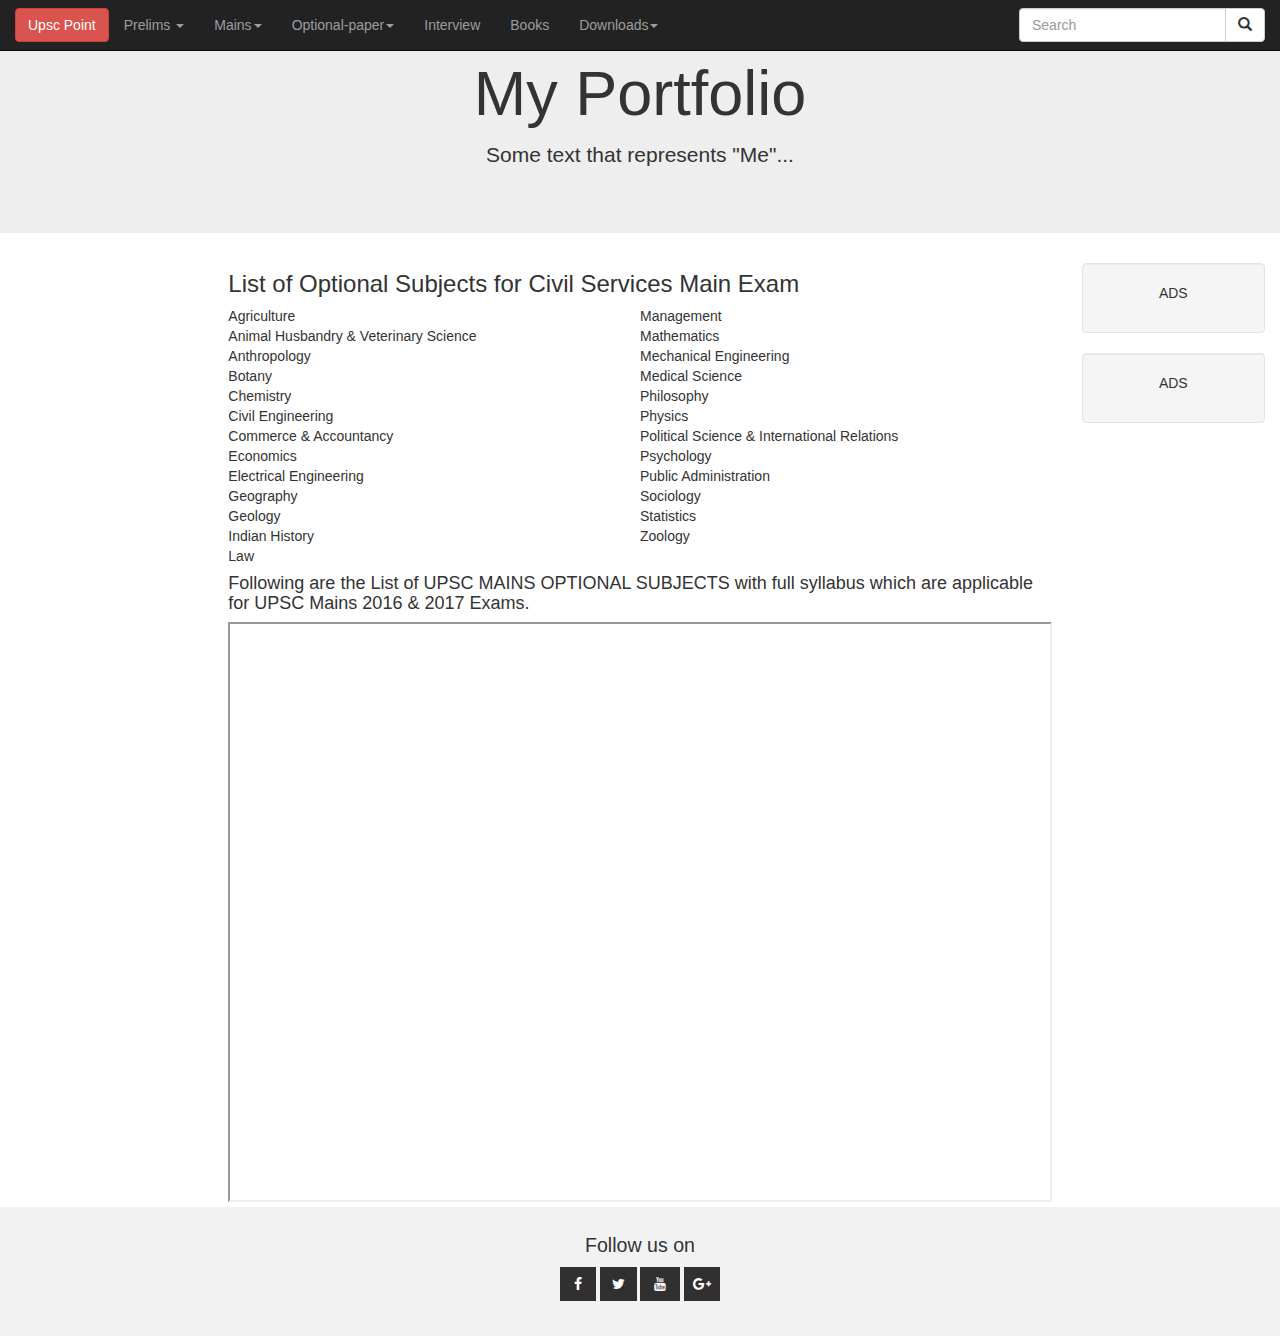
<file: optional-syllabus.html>
<!DOCTYPE html>
<html lang="en">
<head>
  <title>Bootstrap Example</title>
  <meta charset="utf-8">
  <meta name="viewport" content="width=device-width, initial-scale=1">
  <link rel="stylesheet" href="https://maxcdn.bootstrapcdn.com/bootstrap/3.3.7/css/bootstrap.min.css">
  <link rel="stylesheet" href="index.css">
  <script src="https://ajax.googleapis.com/ajax/libs/jquery/3.1.1/jquery.min.js"></script>
  <script src="https://maxcdn.bootstrapcdn.com/bootstrap/3.3.7/js/bootstrap.min.js"></script>
  <style>
    /* Remove the navbar's default margin-bottom and rounded borders */ 
    .navbar {
      margin-bottom: 0;
      border-radius: 0;
    }
    
    /* Add a gray background color and some padding to the footer */
    footer {
      background-color: #f2f2f2;
      padding: 25px;
    }
  </style>
</head>
<body>

<nav class="navbar navbar-inverse navbar-fixed-top">
  <div class="container-fluid">
    <div class="navbar-header">
      <button type="button" class="navbar-toggle" data-toggle="collapse" data-target="#myNavbar">
        <span class="icon-bar"></span>
        <span class="icon-bar"></span>
        <span class="icon-bar"></span>                        
      </button>
       <button class="btn btn-danger navbar-btn"><a href="index.html">Upsc Point</a></button>
    </div>
    <div class="collapse navbar-collapse" id="myNavbar">
      <ul class="nav navbar-nav">
        
        <li class="dropdown">
          <a class="dropdown-toggle" data-toggle="dropdown" href="#">Prelims <span class="caret"></span></a>
          <ul class="dropdown-menu">
            <li><a href="pre-syllabus.html">Syllabus</a></li>
          
            <li><a href="pre-paper.html">Previous year paper</a></li>
          </ul>
        </li>
		<li class="dropdown">
          <a class="dropdown-toggle" data-toggle="dropdown" href="#">Mains<span class="caret"></span></a>
          <ul class="dropdown-menu">
             <li><a href="mains-syllabus.html">Syllabus</a></li>
           
            <li><a href="mains-paper.html">Previous year paper</a></li>
          </ul>
        </li>
		<li class="dropdown">
          <a class="dropdown-toggle" data-toggle="dropdown" href="#">Optional-paper<span class="caret"></span></a>
          <ul class="dropdown-menu">
            <li><a href="optional-syllabus.html">Syllabus</a></li>
           
            <li><a href="opt-paper.html">Previous year papers</a></li>
          </ul>
        </li>
		
		
      <li><a href="interview.html">Interview</a></li>
		 <li><a href="books.html">Books</a></li>
<li class="dropdown">
          <a class="dropdown-toggle" data-toggle="dropdown" href="#">Downloads<span class="caret"></span></a>
          <ul class="dropdown-menu">
            <li><a href="yojana.html">Yojana</a></li>
			 <li><a href="kurukshetra.html">Kurukshetra</a></li>
			  <li><a href="science.html">Science & Tech</a></li>
           
        
          </ul>
        </li>
        
      </ul>
      
	  <form class="navbar-form navbar-right">
  <div class="input-group">
    <input type="text" class="form-control" placeholder="Search">
    <div class="input-group-btn">
      <button class="btn btn-default" type="submit">
        <i class="glyphicon glyphicon-search"></i>
      </button>
    </div>
  </div>
</form>


    </div>
  </div>
</nav>
<div class="jumbotron">
  <div class="container text-center">
    <h1>My Portfolio</h1>      
    <p>Some text that represents "Me"...</p>
  </div>
</div>
<div class="container-fluid text-center">    
  <div class="row content">
    <div class="col-sm-2 sidenav">
      <p><a href="#">Link</a></p>
      <p><a href="#">Link</a></p>
      <p><a href="#">Link</a></p>
    </div>
    <div class="col-sm-8 text-left"> 
  
<h3><strong> </strong>List of Optional Subjects for Civil Services Main Exam</h3>
<table width="100%">
<tbody>
<tr>
<td width="49%">Agriculture</td>
<td width="49%">Management</td>
</tr>
<tr>
<td width="49%">Animal Husbandry &amp; Veterinary Science</td>
<td width="49%">Mathematics</td>
</tr>
<tr>
<td width="49%">Anthropology</td>
<td width="49%">Mechanical Engineering</td>
</tr>
<tr>
<td width="49%">Botany</td>
<td width="49%">Medical Science</td>
</tr>
<tr>
<td width="49%">Chemistry</td>
<td width="49%">Philosophy</td>
</tr>
<tr>
<td width="49%">Civil Engineering</td>
<td width="49%">Physics</td>
</tr>
<tr>
<td width="49%">Commerce &amp; Accountancy</td>
<td width="49%">Political Science &amp; International Relations</td>
</tr>
<tr>
<td width="49%">Economics</td>
<td width="49%">Psychology</td>
</tr>
<tr>
<td width="49%">Electrical Engineering</td>
<td width="49%">Public Administration</td>
</tr>
<tr>
<td width="49%">Geography</td>
<td width="49%">Sociology</td>
</tr>
<tr>
<td width="49%">Geology</td>
<td width="49%">Statistics</td>
</tr>
<tr>
<td width="49%">Indian History</td>
<td width="49%">Zoology</td>
</tr>
<tr>
<td width="49%">Law</td>
<td width="49%"></td>
</tr>
</tbody>
</table>
<h4>Following are the List of UPSC MAINS OPTIONAL SUBJECTS with full syllabus which are applicable for UPSC Mains 2016 &amp; 2017 Exams.</h4>
	 <iframe src="https://docs.google.com/viewer?srcid=0Bzv6ooELvcKaeWN0bGlCZERLQzA&pid=explorer&efh=false&a=v&chrome=false&embedded=true" width="100%" height="580px"></iframe>
    </div>
	
	
    <div class="col-sm-2 sidenav">
      <div class="well">
        <p>ADS</p>
      </div>
      <div class="well">
        <p>ADS</p>
      </div>
    </div>
  </div>
</div>

<!-- Footer -->
<footer class="text-center">
  <div class="footer-social-icons">
    <h4 class="_14">Follow us on</h4>
    <ul class="social-icons">
        <li><a href="https://www.facebook.com/upscpoint/" class="social-icon"> <i class="fa fa-facebook"></i></a></li>
        <li><a href="https://twitter.com/upscpoint" class="social-icon"> <i class="fa fa-twitter"></i></a></li>
   
        <li><a href="https://www.youtube.com/upscpoint" class="social-icon"> <i class="fa fa-youtube"></i></a></li>
   
        <li><a href="https://plus.google.com/115233087358525547513" class="social-icon"> <i class="fa fa-google-plus"></i></a></li>
    </ul>
</div>
</footer>
</body>
</html>
</file>
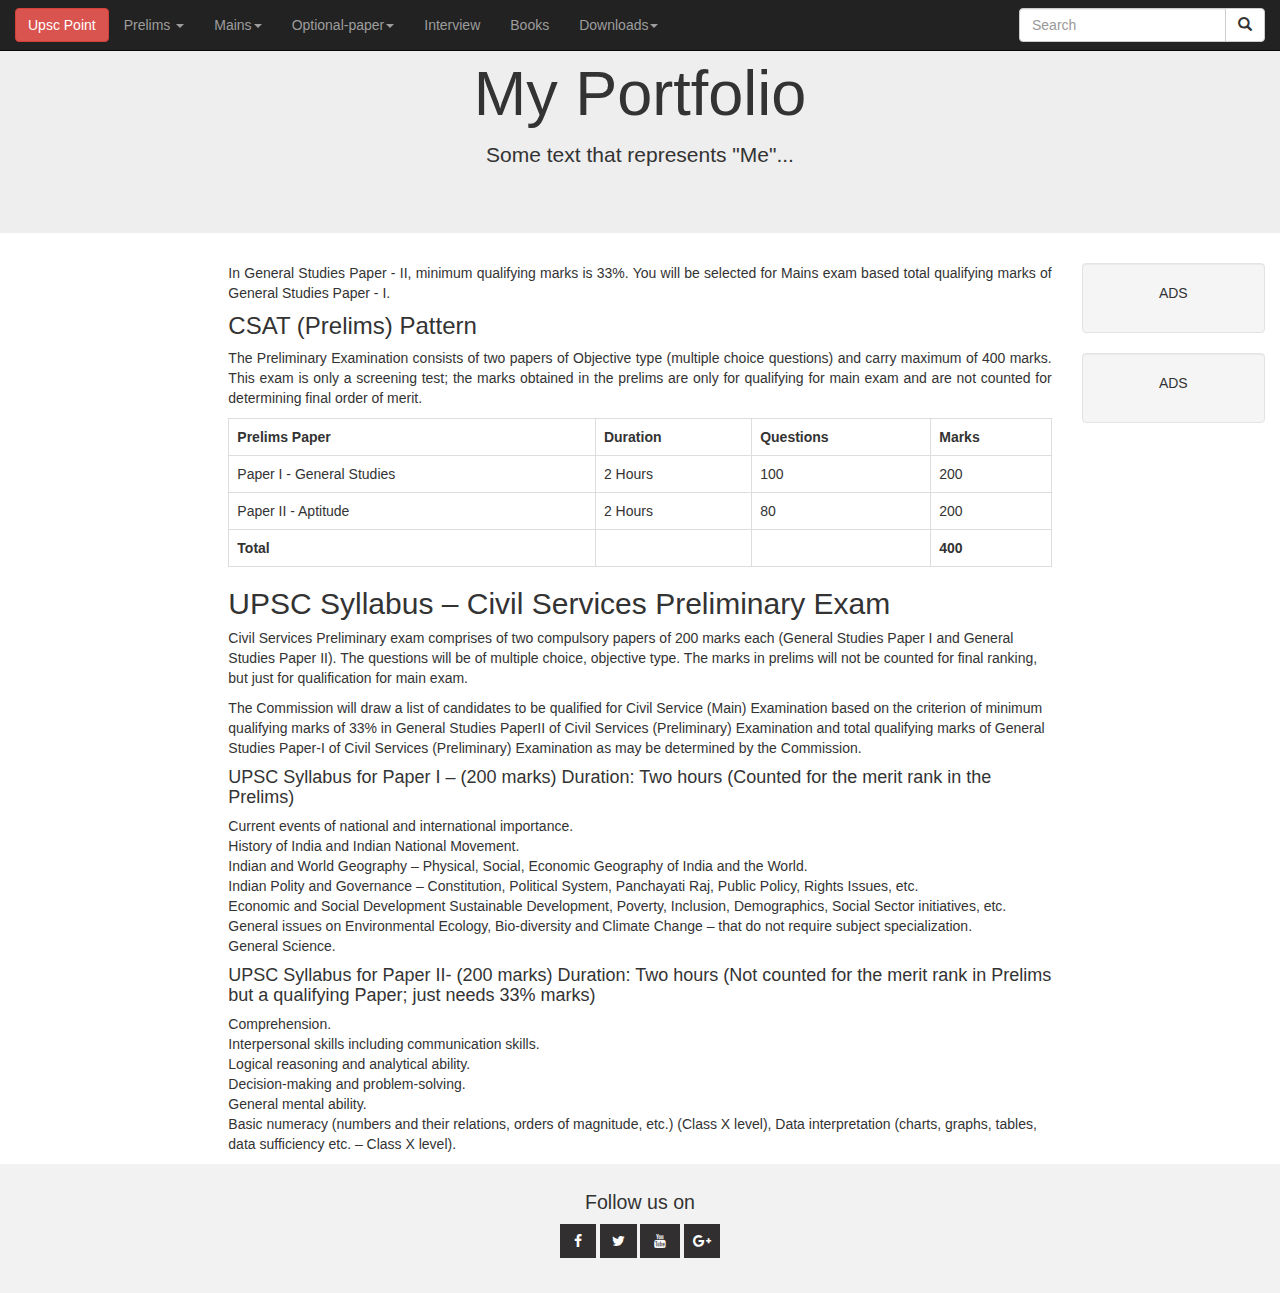
<file: pre-syllabus.html>
<!DOCTYPE html>
<html lang="en">
<head>
  <title>Bootstrap Example</title>
  <meta charset="utf-8">
  <meta name="viewport" content="width=device-width, initial-scale=1">
  <link rel="stylesheet" href="https://maxcdn.bootstrapcdn.com/bootstrap/3.3.7/css/bootstrap.min.css">
  <link rel="stylesheet" href="index.css">
  <script src="https://ajax.googleapis.com/ajax/libs/jquery/3.1.1/jquery.min.js"></script>
  <script src="https://maxcdn.bootstrapcdn.com/bootstrap/3.3.7/js/bootstrap.min.js"></script>
  <style>
    /* Remove the navbar's default margin-bottom and rounded borders */ 
    .navbar {
      margin-bottom: 0;
      border-radius: 0;
    }
    
    /* Add a gray background color and some padding to the footer */
    footer {
      background-color: #f2f2f2;
      padding: 25px;
    }
  </style>
</head>
<body>

<nav class="navbar navbar-inverse navbar-fixed-top">
  <div class="container-fluid">
    <div class="navbar-header">
      <button type="button" class="navbar-toggle" data-toggle="collapse" data-target="#myNavbar">
        <span class="icon-bar"></span>
        <span class="icon-bar"></span>
        <span class="icon-bar"></span>                        
      </button>
       <button class="btn btn-danger navbar-btn"><a href="index.html">Upsc Point</a></button>
    </div>
    <div class="collapse navbar-collapse" id="myNavbar">
      <ul class="nav navbar-nav">
        
        <li class="dropdown">
          <a class="dropdown-toggle" data-toggle="dropdown" href="#">Prelims <span class="caret"></span></a>
          <ul class="dropdown-menu">
            <li><a href="pre-syllabus.html">Syllabus</a></li>
          
            <li><a href="pre-paper.html">Previous year paper</a></li>
          </ul>
        </li>
		<li class="dropdown">
          <a class="dropdown-toggle" data-toggle="dropdown" href="#">Mains<span class="caret"></span></a>
          <ul class="dropdown-menu">
             <li><a href="mains-syllabus.html">Syllabus</a></li>
           
            <li><a href="mains-paper.html">Previous year paper</a></li>
          </ul>
        </li>
		<li class="dropdown">
          <a class="dropdown-toggle" data-toggle="dropdown" href="#">Optional-paper<span class="caret"></span></a>
          <ul class="dropdown-menu">
            <li><a href="optional-syllabus.html">Syllabus</a></li>
           
            <li><a href="opt-paper.html">Previous year papers</a></li>
          </ul>
        </li>
		
		
      <li><a href="interview.html">Interview</a></li>
		 <li><a href="books.html">Books</a></li>
<li class="dropdown">
          <a class="dropdown-toggle" data-toggle="dropdown" href="#">Downloads<span class="caret"></span></a>
          <ul class="dropdown-menu">
            <li><a href="yojana.html">Yojana</a></li>
			 <li><a href="kurukshetra.html">Kurukshetra</a></li>
			  <li><a href="science.html">Science & Tech</a></li>
           
        
          </ul>
        </li>
        
      </ul>
      
	  <form class="navbar-form navbar-right">
  <div class="input-group">
    <input type="text" class="form-control" placeholder="Search">
    <div class="input-group-btn">
      <button class="btn btn-default" type="submit">
        <i class="glyphicon glyphicon-search"></i>
      </button>
    </div>
  </div>
</form>


    </div>
  </div>
</nav>
<div class="jumbotron">
  <div class="container text-center">
    <h1>My Portfolio</h1>      
    <p>Some text that represents "Me"...</p>
  </div>
</div>
<div class="container-fluid text-center">    
  <div class="row content">
    <div class="col-sm-2 sidenav">
      <p><a href="#">Link</a></p>
      <p><a href="#">Link</a></p>
      <p><a href="#">Link</a></p>
    </div>
    <div class="col-sm-8 text-left"> 
	<p style="text-align: justify;">In General Studies Paper - II, minimum qualifying marks is 33%. You will be selected for Mains exam based total qualifying marks of General Studies Paper - I.</p>

	<h3>CSAT (Prelims) Pattern</h3>
<p style="text-align: justify;">The Preliminary Examination consists of two papers of Objective type (multiple choice questions) and carry maximum of 400 marks. This exam is only a screening test; the marks obtained in the prelims are only for qualifying for main exam and are not counted for determining final order of merit.</p>
<table class="table table-bordered table-hover">
<tbody>
<tr>
<td><strong>Prelims Paper</strong></td>
<td><strong>Duration</strong></td>
<td><strong>Questions</strong></td>
<td><strong>Marks</strong></td>
</tr>
<tr>
<td>Paper I - General Studies</td>
<td>2 Hours</td>
<td>100</td>
<td>200</td>
</tr>
<tr>
<td>Paper II - Aptitude</td>
<td>2 Hours</td>
<td>80</td>
<td>200</td>
</tr>
<tr>
<td><strong>Total</strong></td>
<td><strong> </strong></td>
<td><strong> </strong></td>
<td><strong>400</strong></td>
</tr>
</tbody>
</table>

	<h2><a name="ias-prelims" data-wpel-link="internal"></a>UPSC Syllabus &#8211; Civil Services Preliminary Exam</h2>
<p>Civil Services Preliminary exam comprises of two compulsory papers of 200 marks each (General Studies Paper I and General Studies Paper II). The questions will be of multiple choice, objective type. The marks in prelims will not be counted for final ranking, but just for qualification for main exam.</p>
<p>The Commission will draw a list of candidates to be qualified for Civil Service (Main) Examination based on the criterion of minimum qualifying marks of 33% in General Studies PaperII of Civil Services (Preliminary) Examination and total qualifying marks of General Studies Paper-I of Civil Services (Preliminary) Examination as may be determined by the Commission.</p>
      <h4>UPSC Syllabus for Paper I &#8211; (200 marks) Duration: Two hours (Counted for the merit rank in the Prelims)</h4>
<ul>
<li>Current events of national and international importance.</li>
<li>History of India and Indian National Movement.</li>
<li>Indian and World Geography &#8211; Physical, Social, Economic Geography of India and the World.</li>
<li>Indian Polity and Governance &#8211; Constitution, Political System, Panchayati Raj, Public Policy, Rights Issues, etc.</li>
<li>Economic and Social Development Sustainable Development, Poverty, Inclusion, Demographics, Social Sector initiatives, etc.</li>
<li>General issues on Environmental Ecology, Bio-diversity and Climate Change &#8211; that do not require subject specialization.</li>
<li>General Science.</li>
</ul>
<h4>UPSC Syllabus for Paper II- (200 marks) Duration: Two hours (Not counted for the merit rank in Prelims but a qualifying Paper; just needs 33% marks)</h4>
<ul>
<li>Comprehension.</li>
<li>Interpersonal skills including communication skills.</li>
<li>Logical reasoning and analytical ability.</li>
<li>Decision-making and problem-solving.</li>
<li>General mental ability.</li>
<li>Basic numeracy (numbers and their relations, orders of magnitude, etc.) (Class X level), Data interpretation (charts, graphs, tables, data sufficiency etc. &#8211; Class X level).</li>
</ul>
	 
    </div>
	
	
    <div class="col-sm-2 sidenav">
      <div class="well">
        <p>ADS</p>
      </div>
      <div class="well">
        <p>ADS</p>
      </div>
    </div>
  </div>
</div>

<!-- Footer -->
<footer class="text-center">
  <div class="footer-social-icons">
    <h4 class="_14">Follow us on</h4>
    <ul class="social-icons">
        <li><a href="https://www.facebook.com/upscpoint/" class="social-icon"> <i class="fa fa-facebook"></i></a></li>
        <li><a href="https://twitter.com/upscpoint" class="social-icon"> <i class="fa fa-twitter"></i></a></li>
   
        <li><a href="https://www.youtube.com/upscpoint" class="social-icon"> <i class="fa fa-youtube"></i></a></li>
   
        <li><a href="https://plus.google.com/115233087358525547513" class="social-icon"> <i class="fa fa-google-plus"></i></a></li>
    </ul>
</div>
</footer>
</body>
</html>
</file>
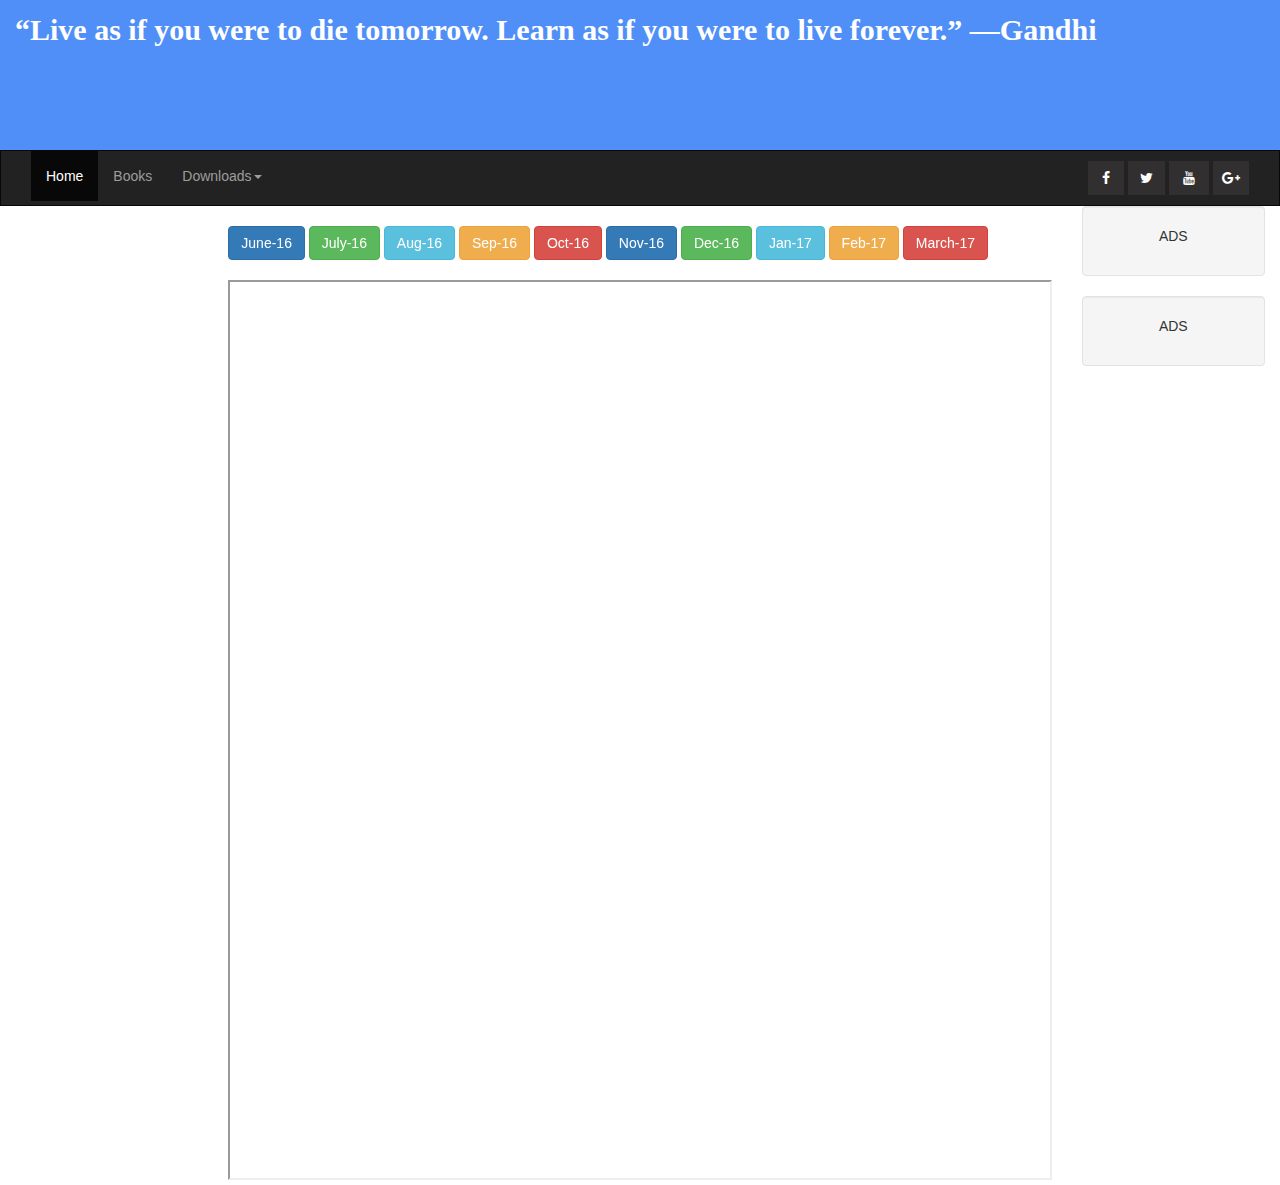
<file: science.html>
<!DOCTYPE html>
<html lang="en">
<head>
  <title>Bootstrap Example</title>
  <meta charset="utf-8">
  <meta name="viewport" content="width=device-width, initial-scale=1">
  <link rel="stylesheet" href="https://maxcdn.bootstrapcdn.com/bootstrap/3.3.7/css/bootstrap.min.css">
  <link rel="stylesheet" href="index.css">
  <script src="https://ajax.googleapis.com/ajax/libs/jquery/3.1.1/jquery.min.js"></script>
  <script src="https://maxcdn.bootstrapcdn.com/bootstrap/3.3.7/js/bootstrap.min.js"></script>
  <style>
    /* Remove the navbar's default margin-bottom and rounded borders */ 
    .navbar {
      margin-bottom: 0;
      border-radius: 0;
    }
    
    /* Add a gray background color and some padding to the footer */
    footer {
      background-color: #f2f2f2;
      padding: 25px;
    }
  </style>
</head>
<body>
<div class="container-fluid" style="background-color:#4f8ff7;color:#fff;height:150px;">
  
    <h2  style=" font-family: Snell Roundhand, cursive;font-weight: bold;color:#ffffff;">“Live as if you were to die tomorrow. Learn as if you were to live forever.” —Gandhi</h2>
    

</div>
<nav class="navbar navbar-inverse" >
  <div class="container-fluid">
    <div class="navbar-header">
      <button type="button" class="navbar-toggle" data-toggle="collapse" data-target="#myNavbar">
        <span class="icon-bar"></span>
        <span class="icon-bar"></span>
        <span class="icon-bar"></span>                        
      </button>
	  
     
    </div>
    <div class="collapse navbar-collapse" id="myNavbar">
      <ul class="nav navbar-nav">
        <li class="active"><a href="index.html">Home</a></li>
		 <li><a href="books.html">Books</a></li>
          <li class="dropdown">
          <a class="dropdown-toggle" data-toggle="dropdown" href="#">Downloads<span class="caret"></span></a>
          <ul class="dropdown-menu">
            <li><a href="yojana.html">Yojana</a></li>
			 <li><a href="kurukshetra.html">Kurukshetra</a></li>
			  <li><a href="science.html">Science & Tech</a></li>
           
        
          </ul>
        </li>
        
      </ul>
      
	 <ul class="social-icons" style="float:right;">
        <li><a href="https://www.facebook.com/upscpoint/" class="social-icon"> <i class="fa fa-facebook"></i></a></li>
        <li><a href="https://twitter.com/upscpoint" class="social-icon"> <i class="fa fa-twitter"></i></a></li>
   
        <li><a href="https://www.youtube.com/upscpoint" class="social-icon"> <i class="fa fa-youtube"></i></a></li>
   
        <li><a href="https://plus.google.com/115233087358525547513" class="social-icon"> <i class="fa fa-google-plus"></i></a></li>
    </ul>


    </div>
  </div>
</nav>

<div class="container-fluid text-center" >    
  <div class="row content">
    <div class="col-sm-2 sidenav">
      
<canvas id="canvas" width="200" height="200"
style="background-color:white;">
</canvas>

<script>
var canvas = document.getElementById("canvas");
var ctx = canvas.getContext("2d");
var radius = canvas.height / 2;
ctx.translate(radius, radius);
radius = radius * 0.90
setInterval(drawClock, 1000);

function drawClock() {
  drawFace(ctx, radius);
  drawNumbers(ctx, radius);
  drawTime(ctx, radius);
}

function drawFace(ctx, radius) {
  var grad;
  ctx.beginPath();
  ctx.arc(0, 0, radius, 0, 2*Math.PI);
  ctx.fillStyle = 'white';
  ctx.fill();
  grad = ctx.createRadialGradient(0,0,radius*0.95, 0,0,radius*1.05);
  grad.addColorStop(0, '#333');
  grad.addColorStop(0.5, 'white');
  grad.addColorStop(1, '#333');
  ctx.strokeStyle = grad;
  ctx.lineWidth = radius*0.1;
  ctx.stroke();
  ctx.beginPath();
  ctx.arc(0, 0, radius*0.1, 0, 2*Math.PI);
  ctx.fillStyle = '#333';
  ctx.fill();
}

function drawNumbers(ctx, radius) {
  var ang;
  var num;
  ctx.font = radius*0.15 + "px arial";
  ctx.textBaseline="middle";
  ctx.textAlign="center";
  for(num = 1; num < 13; num++){
    ang = num * Math.PI / 6;
    ctx.rotate(ang);
    ctx.translate(0, -radius*0.85);
    ctx.rotate(-ang);
    ctx.fillText(num.toString(), 0, 0);
    ctx.rotate(ang);
    ctx.translate(0, radius*0.85);
    ctx.rotate(-ang);
  }
}

function drawTime(ctx, radius){
    var now = new Date();
    var hour = now.getHours();
    var minute = now.getMinutes();
    var second = now.getSeconds();
    //hour
    hour=hour%12;
    hour=(hour*Math.PI/6)+
    (minute*Math.PI/(6*60))+
    (second*Math.PI/(360*60));
    drawHand(ctx, hour, radius*0.5, radius*0.07);
    //minute
    minute=(minute*Math.PI/30)+(second*Math.PI/(30*60));
    drawHand(ctx, minute, radius*0.8, radius*0.07);
    // second
    second=(second*Math.PI/30);
    drawHand(ctx, second, radius*0.9, radius*0.02);
}

function drawHand(ctx, pos, length, width) {
    ctx.beginPath();
    ctx.lineWidth = width;
    ctx.lineCap = "round";
    ctx.moveTo(0,0);
    ctx.rotate(pos);
    ctx.lineTo(0, -length);
    ctx.stroke();
    ctx.rotate(-pos);
}
</script>
    </div>
    <div class="col-sm-8 text-left"> 
                
  <ul class="pagination">


<li><button type="button" class="btn btn-primary" onclick="document.getElementById('dis').src='https://docs.google.com/viewer?srcid=0Bzv6ooELvcKaNjZhMFJ3Y3dINDg&pid=explorer&efh=false&a=v&chrome=false&embedded=true'" >June-16</button></li>
<li><button type="button" class="btn btn-success" onclick="document.getElementById('dis').src='https://docs.google.com/viewer?srcid=0Bzv6ooELvcKaZXJxWktFZ0VOZ28&pid=explorer&efh=false&a=v&chrome=false&embedded=true'" >July-16</button></li>
<li><button type="button" class="btn btn-info" onclick="document.getElementById('dis').src='https://docs.google.com/viewer?srcid=0Bzv6ooELvcKaUXhTbl9HaTJjMVk&pid=explorer&efh=false&a=v&chrome=false&embedded=true'">Aug-16</button></li>
<li><button type="button" class="btn btn-warning" onclick="document.getElementById('dis').src='https://docs.google.com/viewer?srcid=0Bzv6ooELvcKaRUpVaGdIcnpQbm8&pid=explorer&efh=false&a=v&chrome=false&embedded=true'">Sep-16</button></li>
<li><button type="button" class="btn btn-danger"  onclick="document.getElementById('dis').src='https://docs.google.com/viewer?srcid=0Bzv6ooELvcKaZ1ItQzdUT3VTZ0U&pid=explorer&efh=false&a=v&chrome=false&embedded=true'">Oct-16</button></li>

<li><button type="button" class="btn btn-primary"  onclick="document.getElementById('dis').src='https://docs.google.com/viewer?srcid=0Bzv6ooELvcKaRUpVaGdIcnpQbm8&pid=explorer&efh=false&a=v&chrome=false&embedded=true'">Nov-16</button></li>
<li><button type="button" class="btn btn-success"  onclick="document.getElementById('dis').src='https://docs.google.com/viewer?srcid=0Bzv6ooELvcKaeWN0bGlCZERLQzA&pid=explorer&efh=false&a=v&chrome=false&embedded=true'">Dec-16</button></li>
<li><button type="button" class="btn btn-info" onclick="document.getElementById('dis').src='https://docs.google.com/viewer?srcid=0Bzv6ooELvcKaeWN0bGlCZERLQzA&pid=explorer&efh=false&a=v&chrome=false&embedded=true'">Jan-17</button></li>
<li><button type="button" class="btn btn-warning" onclick="document.getElementById('dis').src='https://docs.google.com/viewer?srcid=0Bzv6ooELvcKaeWN0bGlCZERLQzA&pid=explorer&efh=false&a=v&chrome=false&embedded=true'">Feb-17</button></li>
<li><button type="button" class="btn btn-danger" onclick="document.getElementById('dis').src='https://docs.google.com/viewer?srcid=0Bzv6ooELvcKaeWN0bGlCZERLQzA&pid=explorer&efh=false&a=v&chrome=false&embedded=true'">March-17</button></li>

  </ul>
 
	 <iframe id="dis" src="https://docs.google.com/viewer?srcid=0Bzv6ooELvcKaVnBBU0cxZkNjX0U&pid=explorer&efh=false&a=v&chrome=false&embedded=true" width="100%" height="900px"></iframe>
    </div>
	
	
    <div class="col-sm-2 sidenav">
      <div class="well">
        <p>ADS</p>
      </div>
      <div class="well">
        <p>ADS</p>
      </div>
    </div>
  </div>
</div>

<!-- Footer -->

</body>
</html>
</file>
<file: index.css>
@import url(http://fonts.googleapis.com/css?family=Lato);
@import url(https://cdnjs.cloudflare.com/ajax/libs/font-awesome/4.6.3/css/font-awesome.css);

a {
    text-decoration: none;
    color: #fff;
}
p > a:hover{
    color: #d9d9d9;
    text-decoration:  underline;
}
h1,
h2,
h3,
h4,
h5,
h6 {
    margin:  1% 0 1% 0;
}
._12 {
    font-size: 1.2em;
}
._14 {
    font-size: 1.4em;
}
ul {
    padding:0;
    list-style: none;
}
.footer-social-icons {
    width: 350px;
    display:block;
    margin: 0 auto;
}
.social-icon {
    color: #fff;
}
ul.social-icons {
    margin-top: 10px;
}
.social-icons li {
    vertical-align: top;
    display: inline;
    height: 100px;
}
.social-icons a {
    color: #fff;
    text-decoration: none;
}
.fa-facebook {
    padding:10px 14px;
    -o-transition:.5s;
    -ms-transition:.5s;
    -moz-transition:.5s;
    -webkit-transition:.5s;
    transition: .5s;
    background-color: #322f30;
}
.fa-facebook:hover {
    background-color: #3d5b99;
}
.fa-twitter {
    padding:10px 12px;
    -o-transition:.5s;
    -ms-transition:.5s;
    -moz-transition:.5s;
    -webkit-transition:.5s;
    transition: .5s;
    background-color: #322f30;
}
.fa-twitter:hover {
    background-color: #00aced;
}
.fa-rss {
    padding:10px 14px;
    -o-transition:.5s;
    -ms-transition:.5s;
    -moz-transition:.5s;
    -webkit-transition:.5s;
    transition: .5s;
    background-color: #322f30;
}
.fa-rss:hover {
    background-color: #eb8231;
}
.fa-youtube {
    padding:10px 14px;
    -o-transition:.5s;
    -ms-transition:.5s;
    -moz-transition:.5s;
    -webkit-transition:.5s;
    transition: .5s;
    background-color: #322f30;
}
.fa-youtube:hover {
    background-color: #e64a41;
}
.fa-linkedin {
    padding:10px 14px;
    -o-transition:.5s;
    -ms-transition:.5s;
    -moz-transition:.5s;
    -webkit-transition:.5s;
    transition: .5s;
    background-color: #322f30;
}
.fa-linkedin:hover {
    background-color: #0073a4;
}
.fa-google-plus {
    padding:10px 9px;
    -o-transition:.5s;
    -ms-transition:.5s;
    -moz-transition:.5s;
    -webkit-transition:.5s;
    transition: .5s;
    background-color: #322f30;
}
.fa-google-plus:hover {
    background-color: #e25714;
}
</file>
